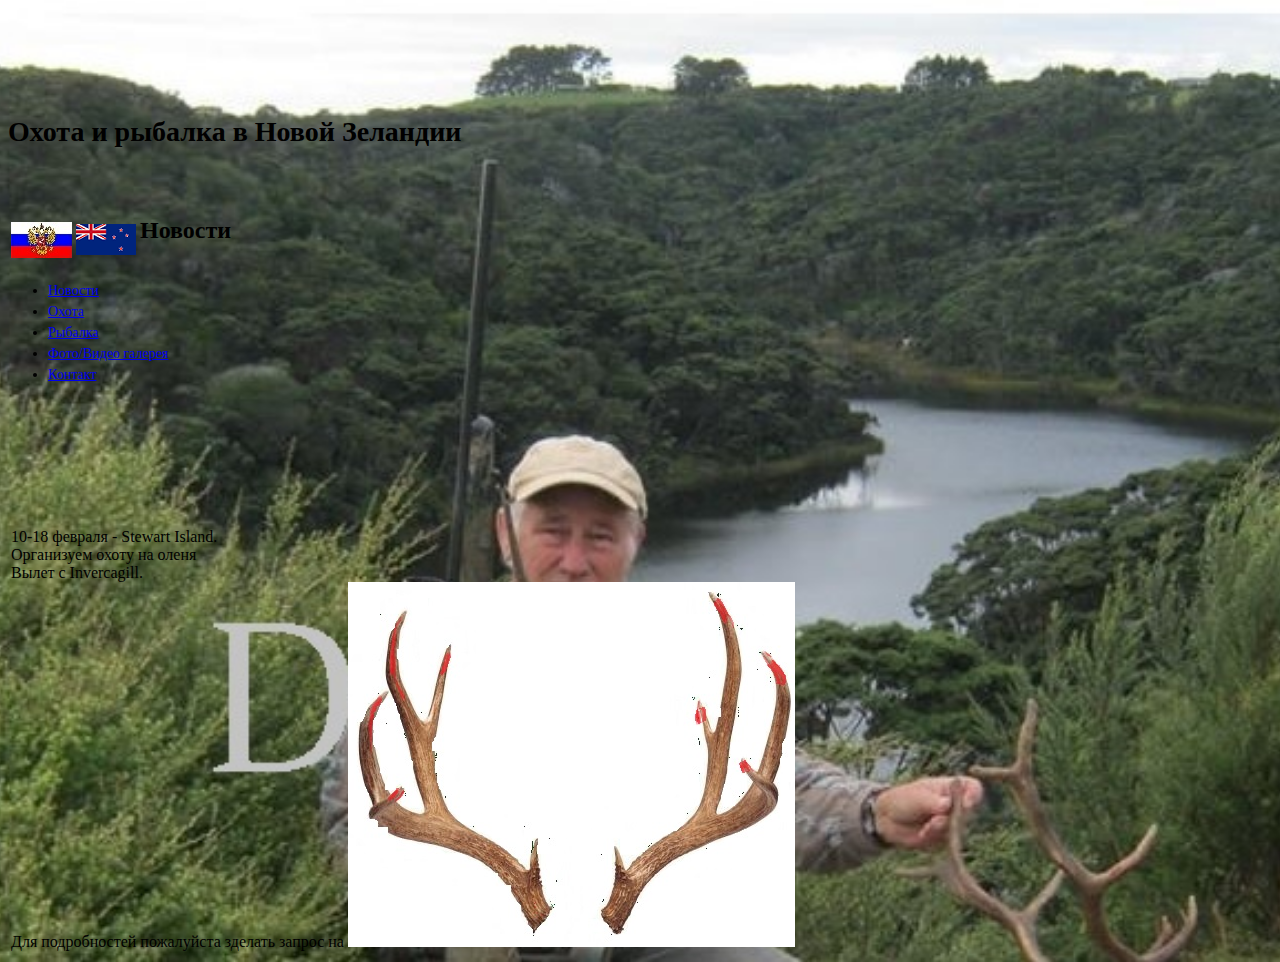
<file: index.html>
﻿<html>
<head>
<title>Охота и рыбалка в Новой Зеландии</title>
<link rel="stylesheet" type="text/css" href="styles.css">
</head>
<body>
<br></br>
<br></br>
<div class="header">
<h1>Охота и рыбалка в Новой Зеландии</h1>
<br></br>
<table id= langbar> 
<tr>
<td><img id =img1 src="ru.jpg"/></td>
<td><a href="news.html"><img id =img2 src="NZ.png"/><a/></td>
<td><h2>Новости</h2></td>
</tr>
</table>
</div>

<div class="nav">
<ul>
<li><a href="index.html" ... attributes-list>Новости</a></li>
<li><a href="Охота.html" ... attributes-list>Охота</a></li>
<li><a href="Рыбалка.html" ... attributes-list>Рыбалка</a></li>
<li><a href="ФотоВидео галерея.html" ... attributes-list>Фото/Видео галерея</a></li>
<li><a href="Контакт.html" ... attributes-list>Контакт</a></li></ul>
</div>
<br></br>
<br></br>
<br></br>
<table id= Новости>
<tr>
<td><p>10-18 февраля - Stewart Island.<br>Организуем охоту на оленя <br>
Вылет с Invercagill. <br> Для подробностей пожалуйста﻿ зделать запрос на <a href="Контакт.html"><img src="ant1.jpg"/><a/></p>
</td>
</tr>
</table>
</body>
<html>
</file>
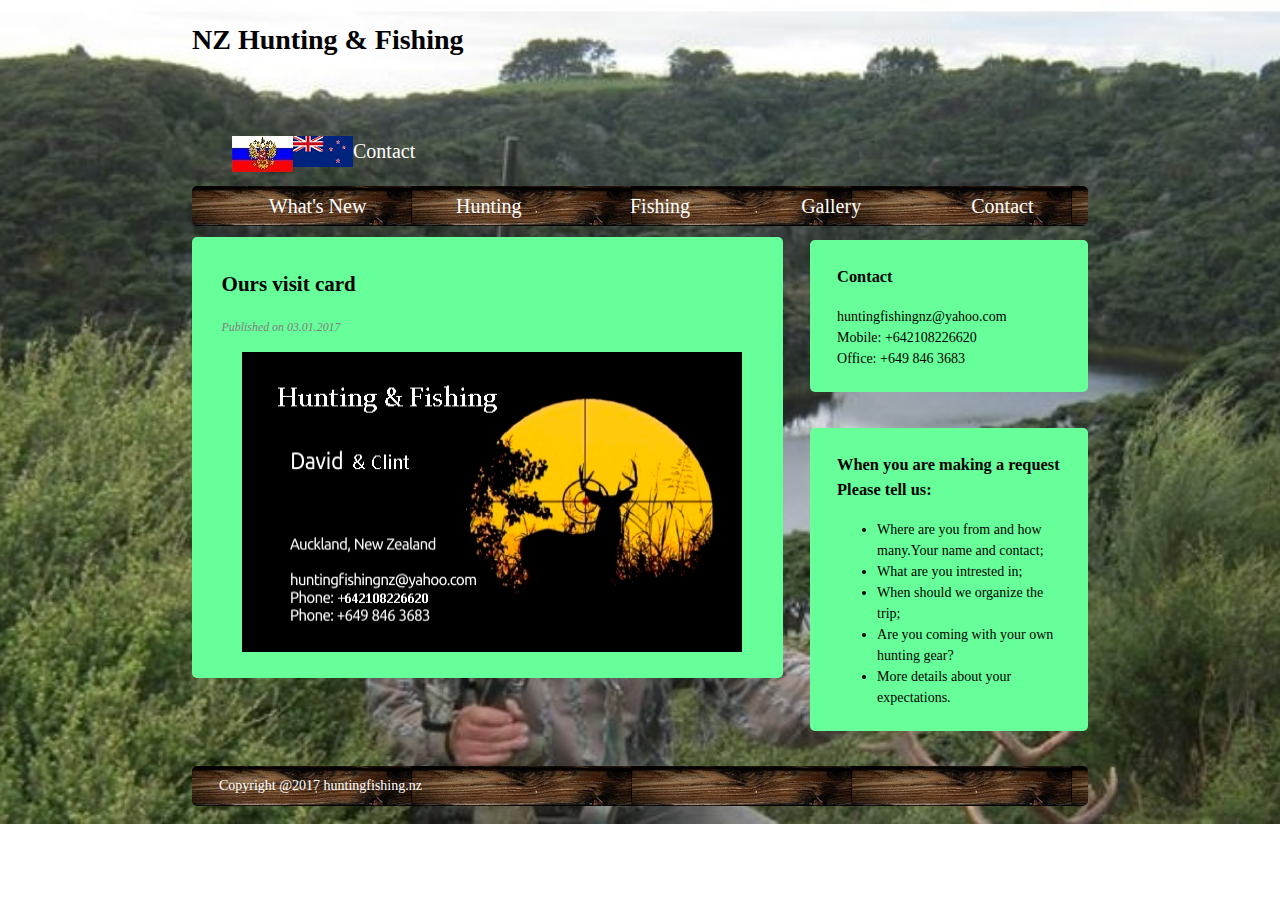
<file: contact.html>
<!DOCTYPE html>
<html lang="en">
<head>
<title>NZ Hunting & Fishing</title>
<meta chartset="utf-8"/>
<link rel="stylesheet" type="text/css" href="styles.css">
<meta name="viewport" content="width=device-width, initial-scale=1.0">
</head>

<body class="body">
<header class="mainheader">
<h1>NZ Hunting & Fishing</h1>
<br></br>
</header>
<div class="langbar"> 
<ul>
<li><a href= "index.html"><img id =img1 src="ru.jpg"/><a/></li>
<li><img id =img2 src="NZ.png"/></li>
<li>Contact</li>
</ul>
</div>

<header class="mainheader">
<nav>
<ul>
<li><a href="news.html" ... attributes-list>What's New</a></li>
<li><a href="hunting.html" ... attributes-list>Hunting</a></li>
<li><a href="fishing.html" ... attributes-list>Fishing</a></li>
<li><a href="gallery.html" ... attributes-list>Gallery</a></li>
<li><a href="contact.html" ... attributes-list>Contact</a></li></ul>
</nav>
</header>


<div class= "maincontent">
<div class= "content">
<article class= "topcontent">
<header>
<h2>Ours visit card</h2>
</header>
<footer>
<p class= "postinfo">Published on 03.01.2017</p>
</footer>
<content class="visitcard">
<img src="visitcard - Copy.jpg">
</content>
</article>
</div>
</div>
<aside class="topsidebar">
<article>
<h3>Contact</h3>
<p>huntingfishingnz@yahoo.com<br> Mobile: +642108226620<br>Office: +649 846 3683</p>
</article>
</aside>
<aside class="midlesidebar">
<article>
<h3>When you are making a request<br>Please tell us:</h3>
<ul>
<li>Where are you from and how many.Your name and contact;</li>
<li>What are you intrested in;</li>
<li>When should we organize the trip;</li>
<li>Are you coming with your own hunting gear?</li>
<li>More details about your expectations.</li>
</article>
</aside>

<footer class=mainfooter>
<p>Copyright @2017  huntingfishing.nz</p>
</footer>

</body>
<html>
</file>
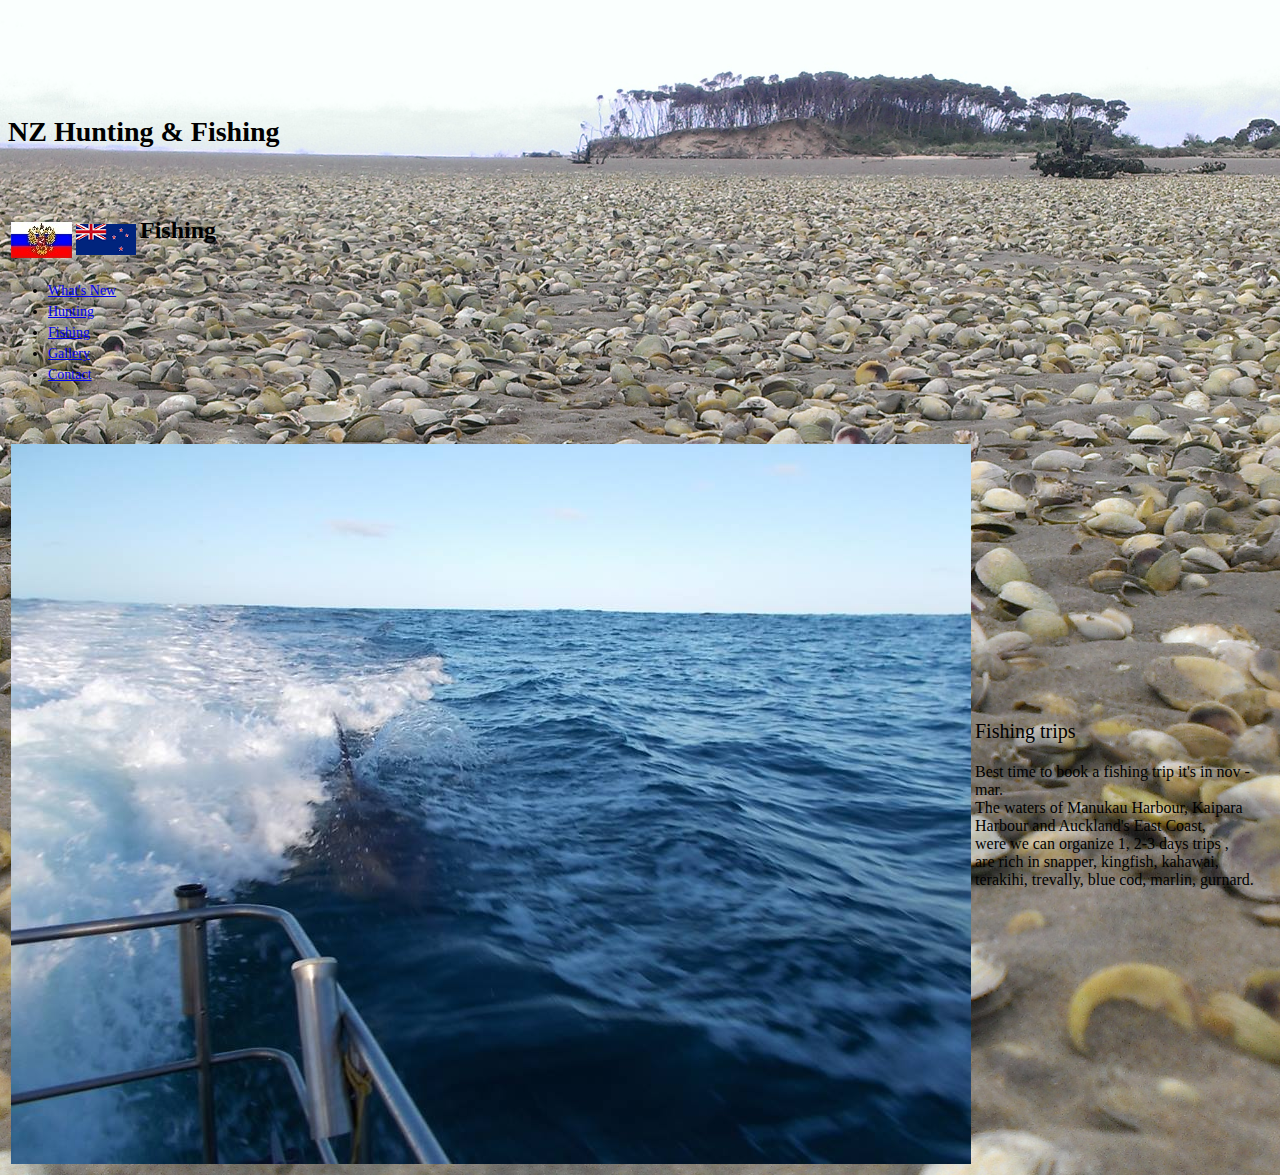
<file: fishing.html>
<html>
<head>
<title>NZ Hunting & Fishing </title>
<link rel="stylesheet" type="text/css" href="styles1.css">
</head>
<body>
<br></br>
<br></br>
<div class="header">
<h1>NZ Hunting & Fishing</h1>
<br></br>
<table id= langbar> 
<tr>
<td><a href= "index.html"><img id =img1 src="ru.jpg"/><a/></td>
<td><img id =img2 src="NZ.png"/></td>
<td><h2>Fishing</h2></td>
</tr>
</table>
</div>
<div class="nav">
<ul>
<li><a href="news.html" ... attributes-list>What's New</a></li>
<li><a href="hunting.html" ... attributes-list>Hunting</a></li>
<li><a href="fishing.html" ... attributes-list>Fishing</a></li>
<li><a href="gallery.html" ... attributes-list>Gallery</a></li>
<li><a href="contact.html" ... attributes-list>Contact</a></li></ul>
</div>
<br></br>
<table id= Охота>
<tr>
<td><a target="_blank" href="fishing6.jpg"><img src="fishing6.jpg"/><a/></td>
<td><p style="font-size: 20px;">Fishing trips</p>
<p>Best time to book a fishing trip it's in nov - mar.<br>
 The waters of Manukau Harbour, Kaipara Harbour and Auckland's East Coast,<br> were we can organize 1, 2-3 days trips , <br> are rich in snapper, kingfish, kahawai, terakihi, trevally, blue cod, marlin, gurnard.</p>
</td>
</tr>
</table>
</body>
<html>
</file>
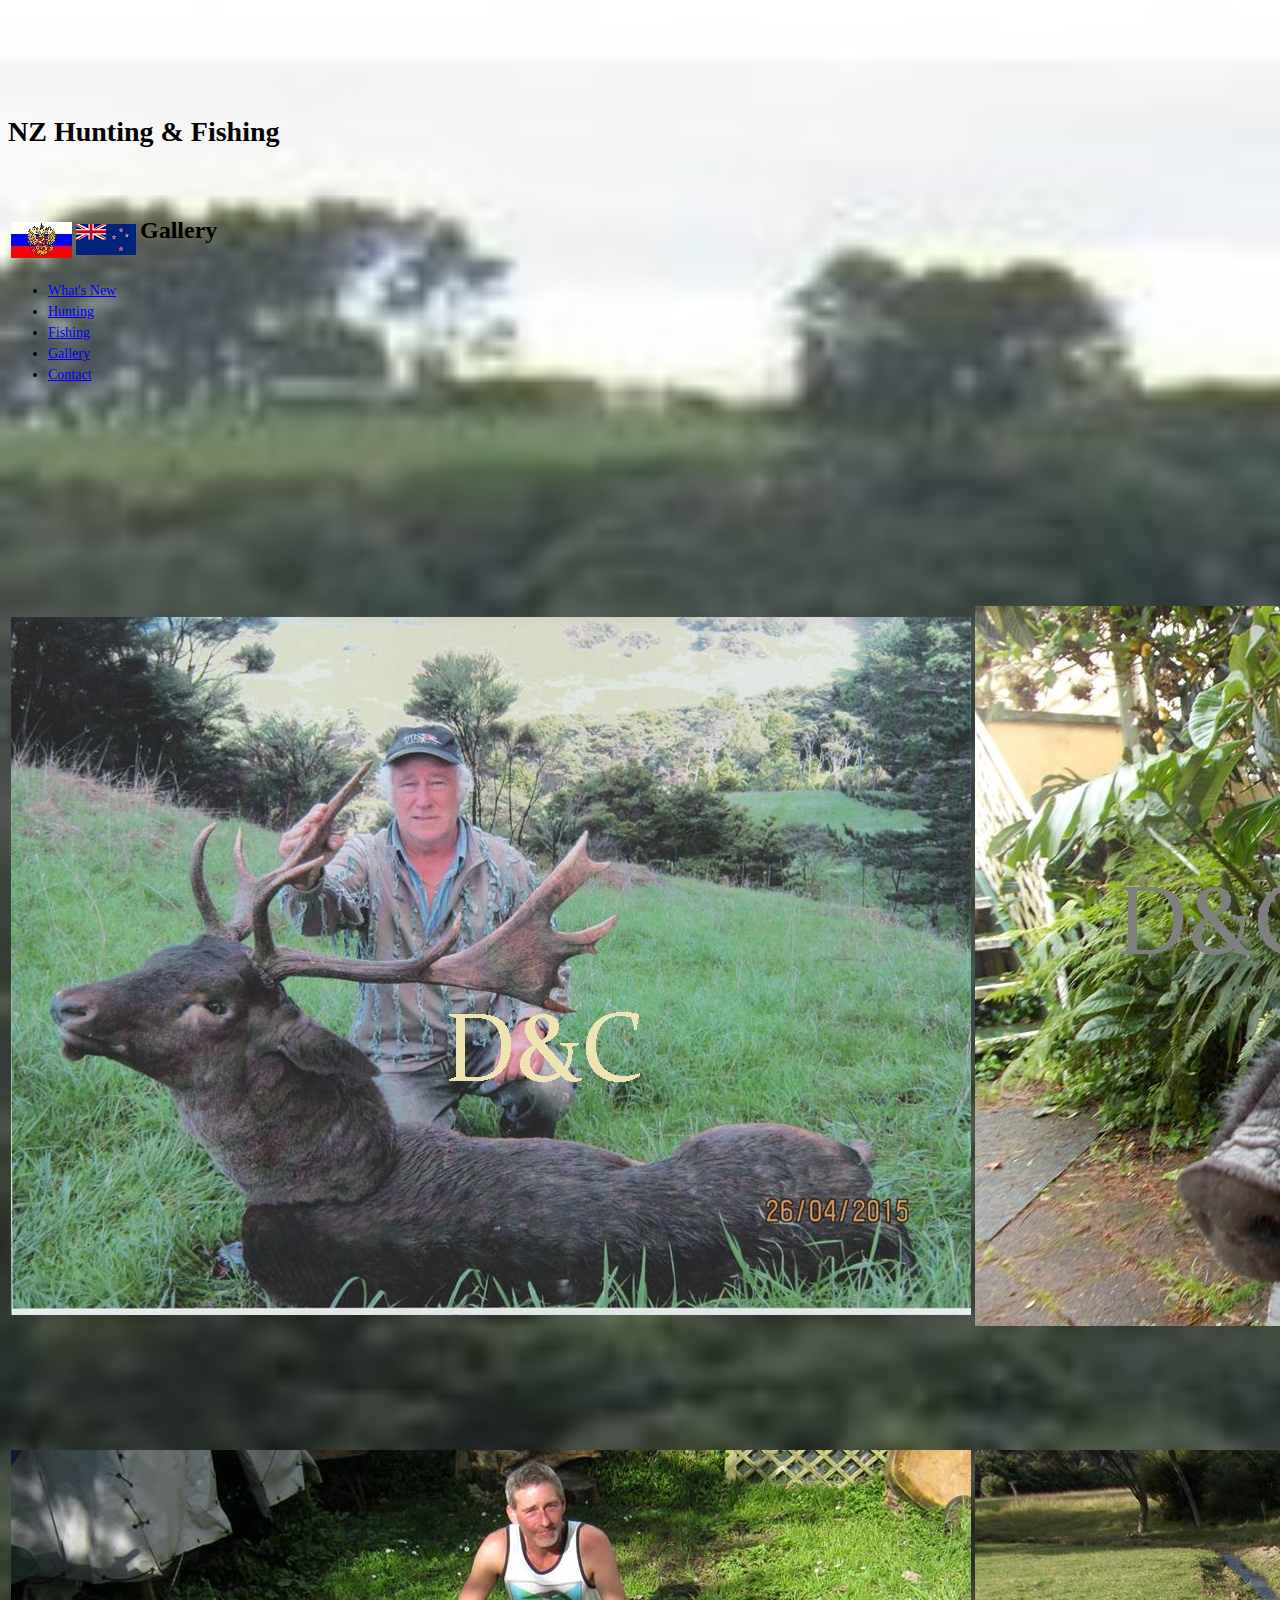
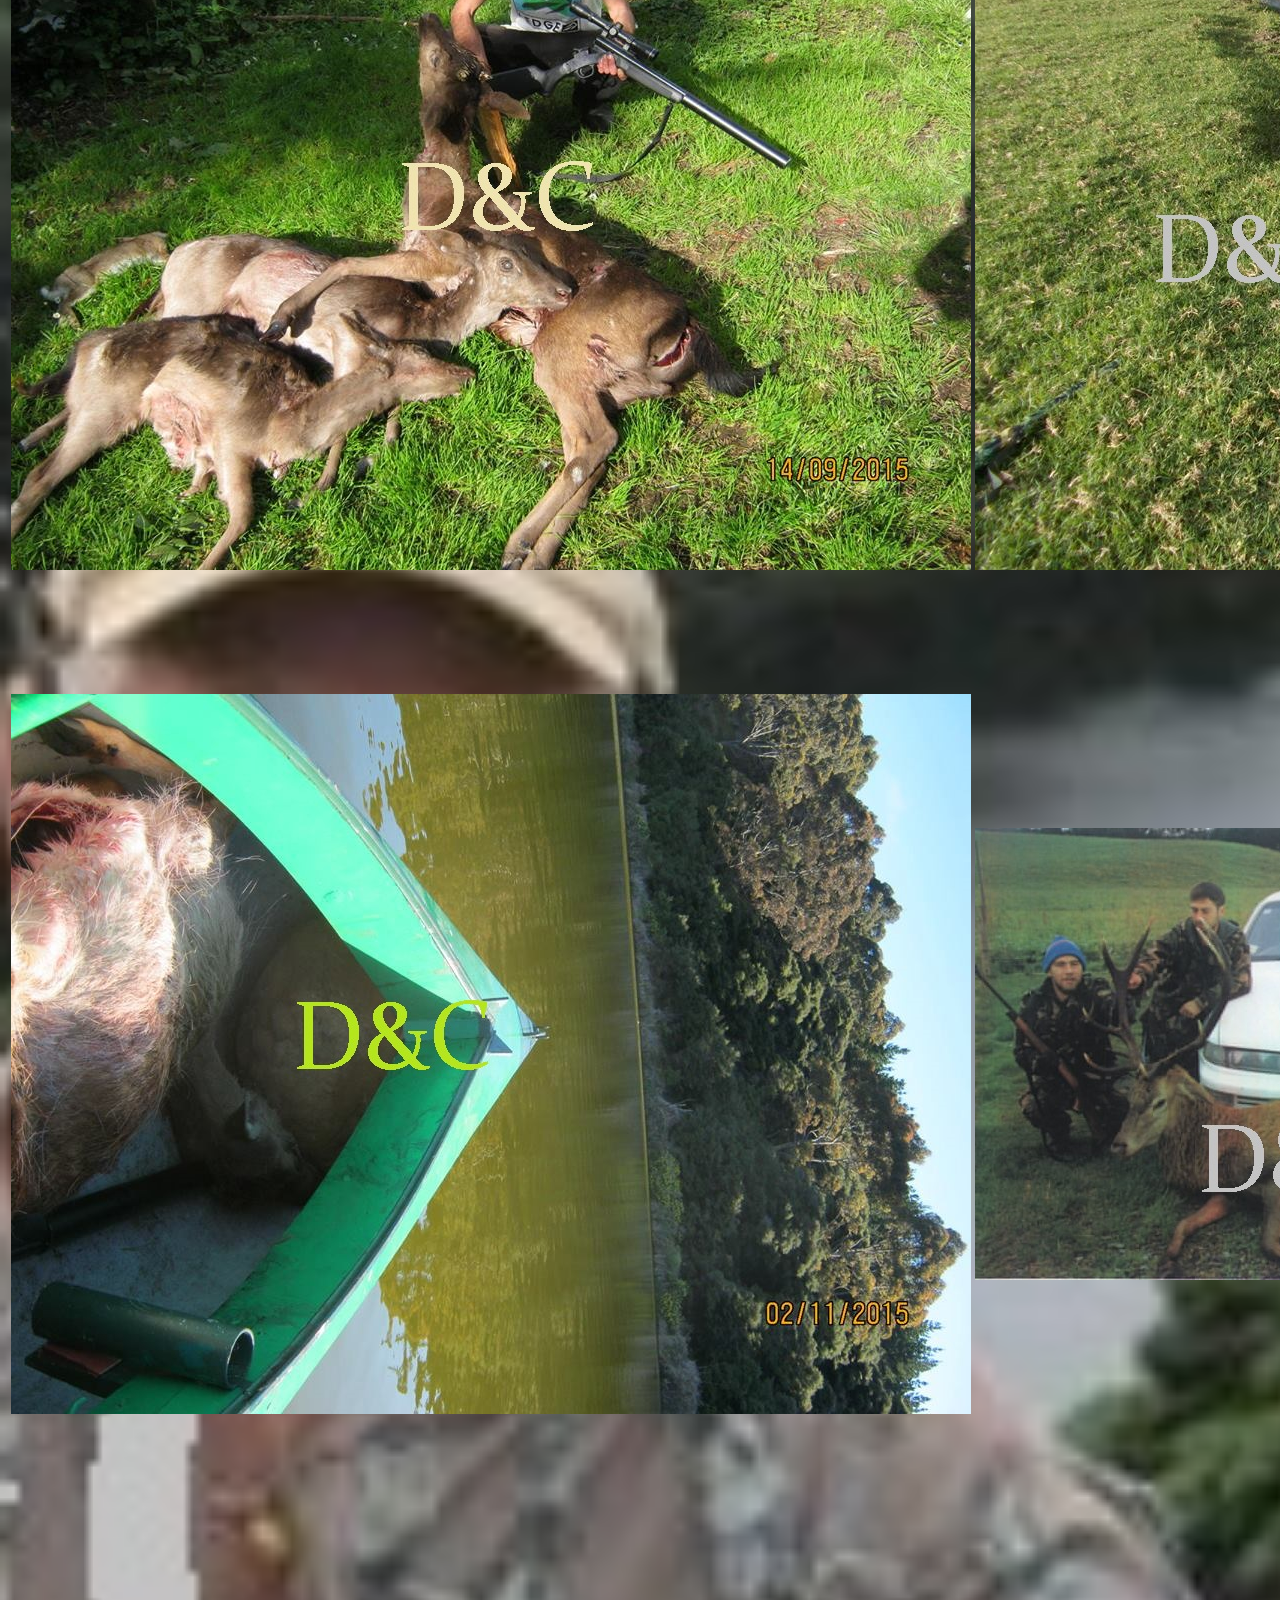
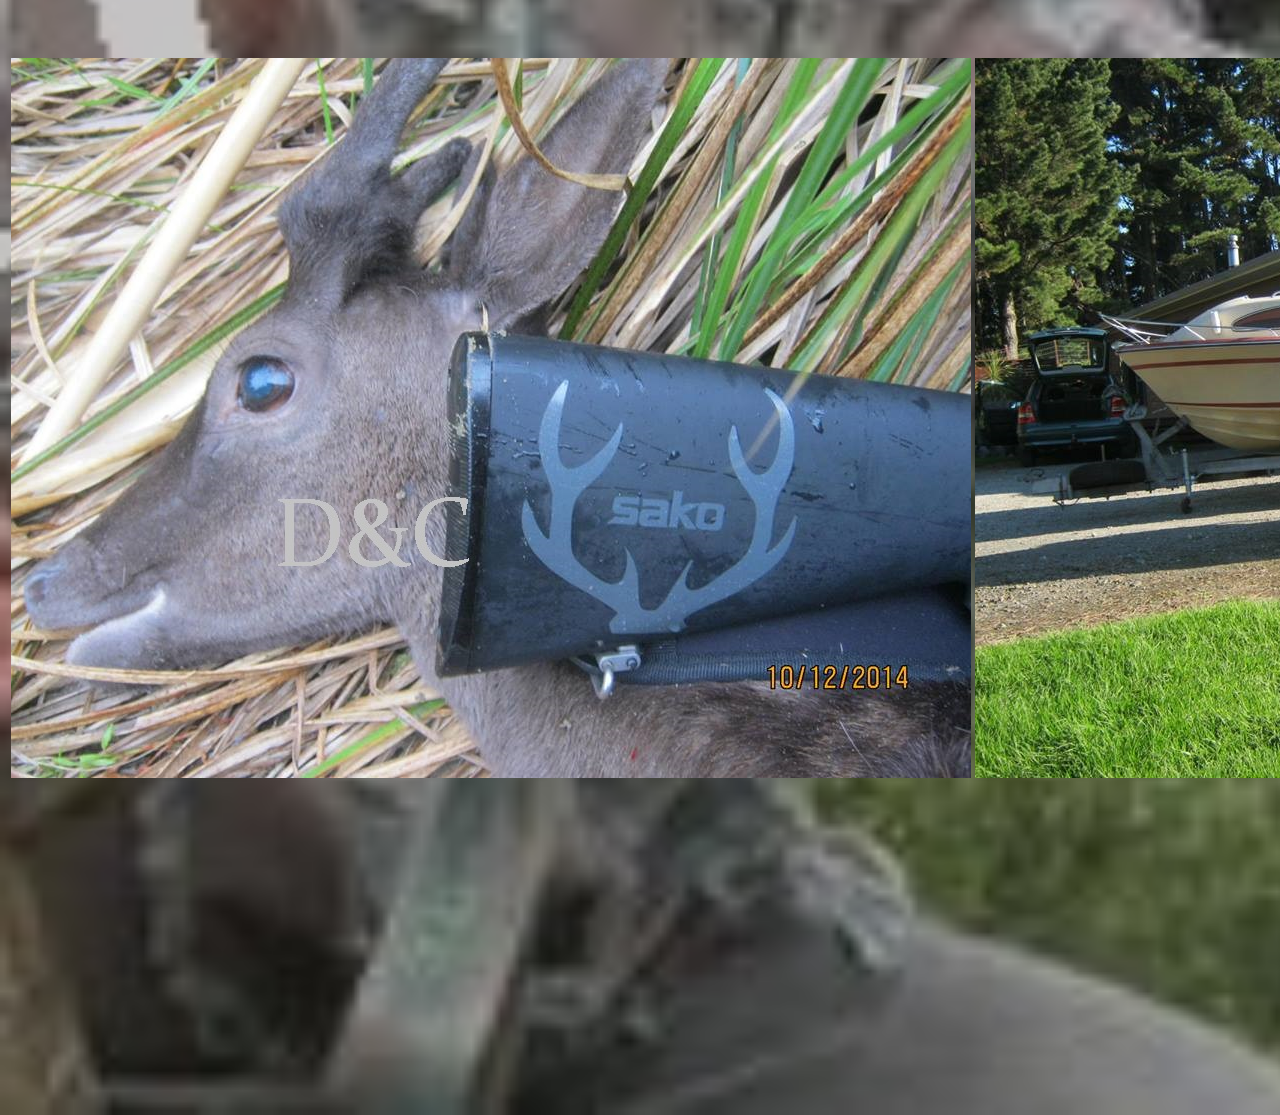
<file: gallery.html>
<html>
<head>
<title>NZ Hunting & Fishing </title>
<link rel="stylesheet" type="text/css" href="styles.css">
</head>
<body>
<br></br>
<br></br>
<div class="header">
<h1>NZ Hunting & Fishing</h1>
<br></br>
<table id= langbar> 
<tr>
<td><a href= "index.html"><img id =img1 src="ru.jpg"/><a/></td>
<td><img id =img2 src="NZ.png"/></td>
<td><h2>Gallery</h2></td>
</tr>
</table>
</div>
<div class="nav">
<ul>
<li><a href="news.html" ... attributes-list>What's New</a></li>
<li><a href="hunting.html" ... attributes-list>Hunting</a></li>
<li><a href="fishing.html" ... attributes-list>Fishing</a></li>
<li><a href="gallery.html" ... attributes-list>Gallery</a></li>
<li><a href="contact.html" ... attributes-list>Contact</a></li></ul>
</div>
<br></br>
<br></br>
<div class="fotogalery">
<table id="fotogalery">
<tr>
<td><a target="_blank" href="roar stag 26apr2015.jpg"><img src="roar stag 26apr2015.jpg"/><a/></td>
<td><a target="_blank" href="16 nov boar.jpg"><img src="16 nov boar.jpg"/><a/></td>
<td><a target="_blank" href="Urewera apr2014.jpg"><img src="Urewera apr2014.jpg"/><a/></td>
<td><a target="_blank" href="Urewera boar.jpg"><img src="Urewera boar.jpg"/><a/></td>
<td><a target="_blank" href="trout2.jpg"><img src="trout2.jpg"/><a/></td>
<td><a target="_blank" href="tout.jpg"><img src="tout.jpg"/><a/></td>
<td><a target="_blank" href="paper.jpg"><img src="paper.jpg"/><a/></td>
</tr>

<tr>
<td><a target="_blank" href="masacru.jpg"><img src="masacru.jpg"/><a/></td>
<td><a target="_blank" href="ginger.jpg"><img src="ginger.jpg"/><a/></td>
<td><a target="_blank" href="kids hunting4.jpg"><img src="kids hunting4.jpg"/><a/></td>
<td><a target="_blank" href="kids hunting3.jpg"><img src="kids hunting3.jpg"/><a/></td>
<td><a target="_blank" href="kids hunting2.jpg"><img src="kids hunting2.jpg"/><a/></td>
<td><a target="_blank" href="kids hunting.jpg"><img src="kids hunting.jpg"/><a/></td>
<td><a target="_blank" href="h+f1.jpg"><img src="h+f1.jpg"/><a/></td>
</tr>

<tr>
<td><a target="_blank" href="h+f.jpg"><img src="h+f.jpg"/><a/></td>
<td><a target="_blank" href="stag.jpg"><img src="stag.jpg"/><a/></td>
<td><a target="_blank" href="ginger stag.jpg"><img src="ginger stag.jpg"/><a/></td>
<td><a target="_blank" href="fishing2.jpg"><img src="fishing2.jpg"/><a/></td>
<td><a target="_blank" href="fishing1.jpg"><img src="fishing1.jpg"/><a/></td>
<td><a target="_blank" href="fishing.jpg"><img src="fishing.jpg"/><a/></td>
<td><a target="_blank" href="dogs.jpg"><img src="dogs.jpg"/><a/></td>
</tr>

<tr>
<td><a target="_blank" href="dec2014.jpg"><img src="dec2014.jpg"/><a/></td>
<td><a target="_blank" href="boats.jpg"><img src="boats.jpg"/><a/></td>
<td><a target="_blank" href="boarhunting1.jpg"><img src="boarhunting1.jpg"/><a/></td>
<td><a target="_blank" href="boarhunting.jpg"><img src="boarhunting.jpg"/><a/></td>
<td><a target="_blank" href="birds may2015.jpg"><img src="birds may2015.jpg"/><a/></td>
<td><a target="_blank" href="taxi.jpg"><img src="taxi.jpg"/><a/></td>
<td><a target="_blank" href="animals.jpg"><img src="animals.jpg"/><a/></td>
</tr>
</table>
</div>
<table id="videogalery">
<tr>
<td><iframe width="300" height="200" src="https://www.youtube.com/embed/sJSTTGHFVdI" frameborder="0" allowfullscreen></iframe></td>
<td><iframe width="300" height="200" src="https://www.youtube.com/embed/u9eSfb4G9GA" frameborder="0" allowfullscreen></iframe></td>
</tr>
</table>
</body>
</html>
</file>
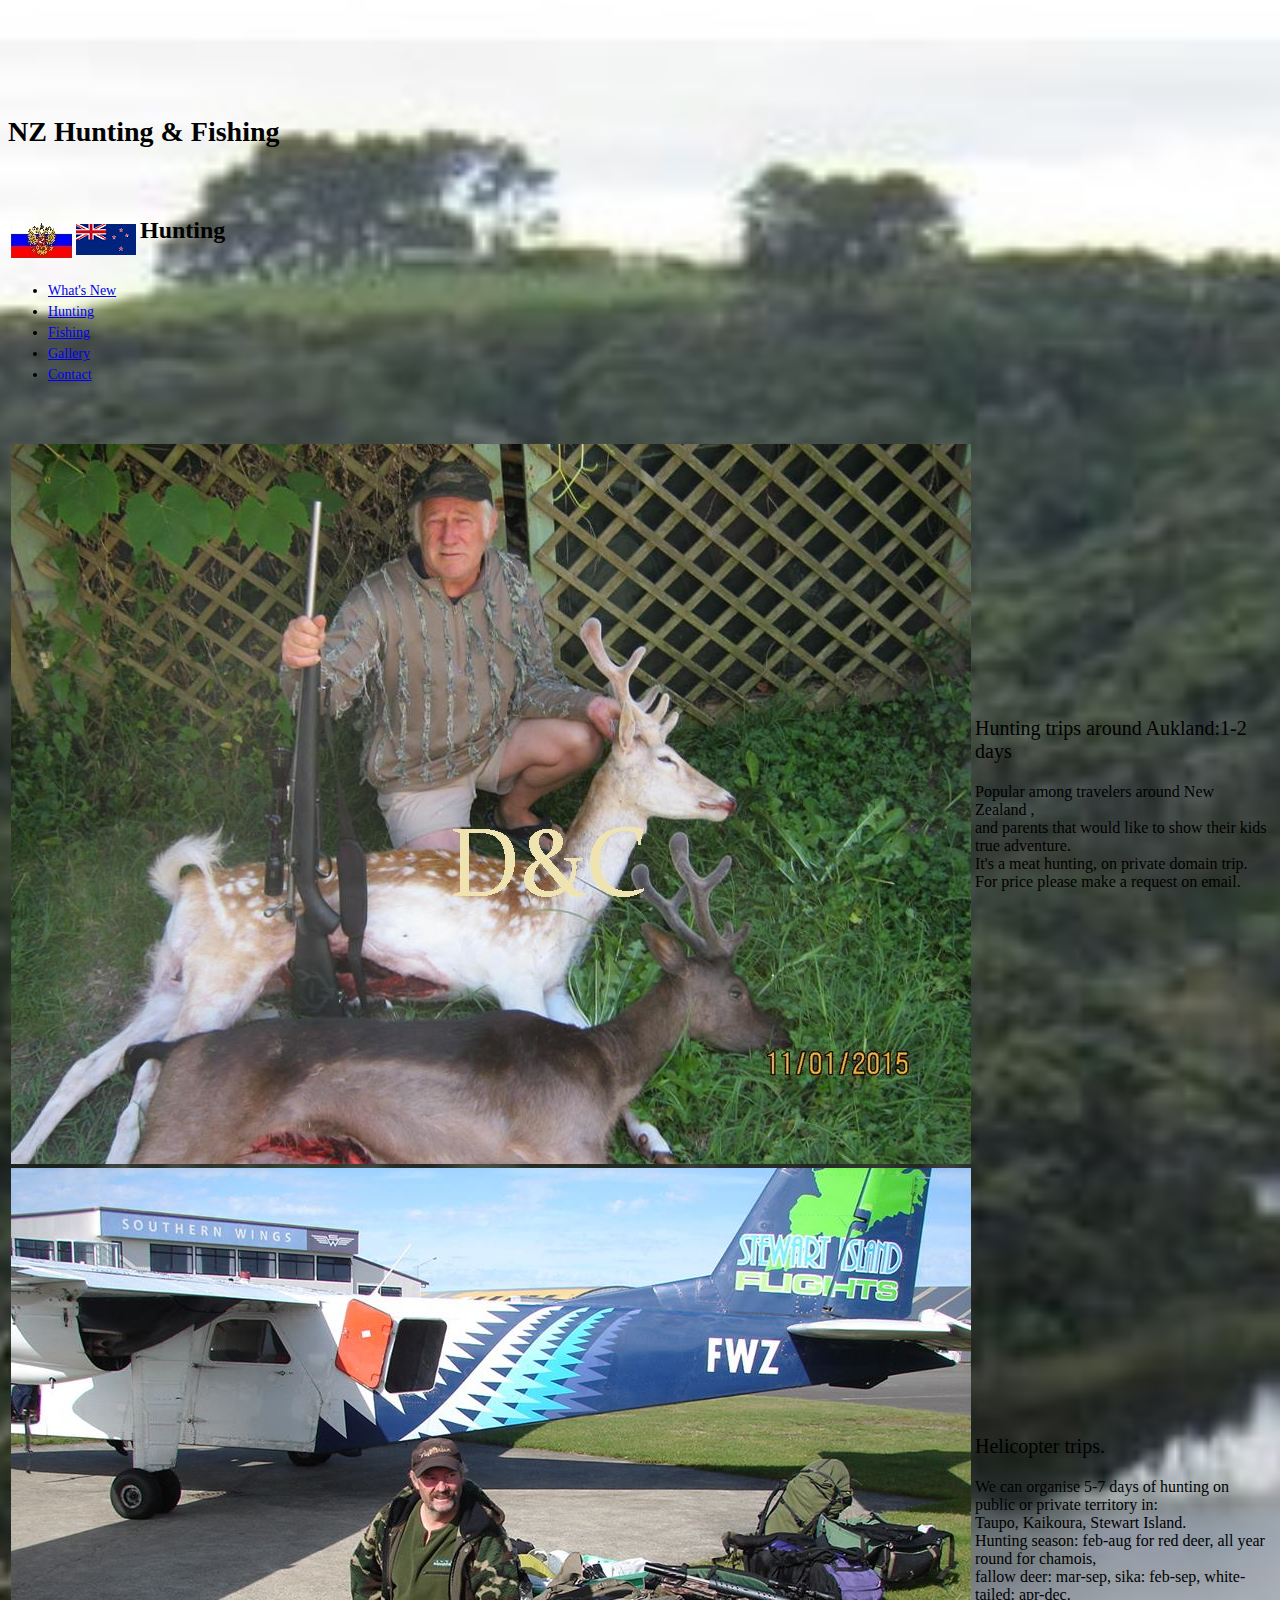
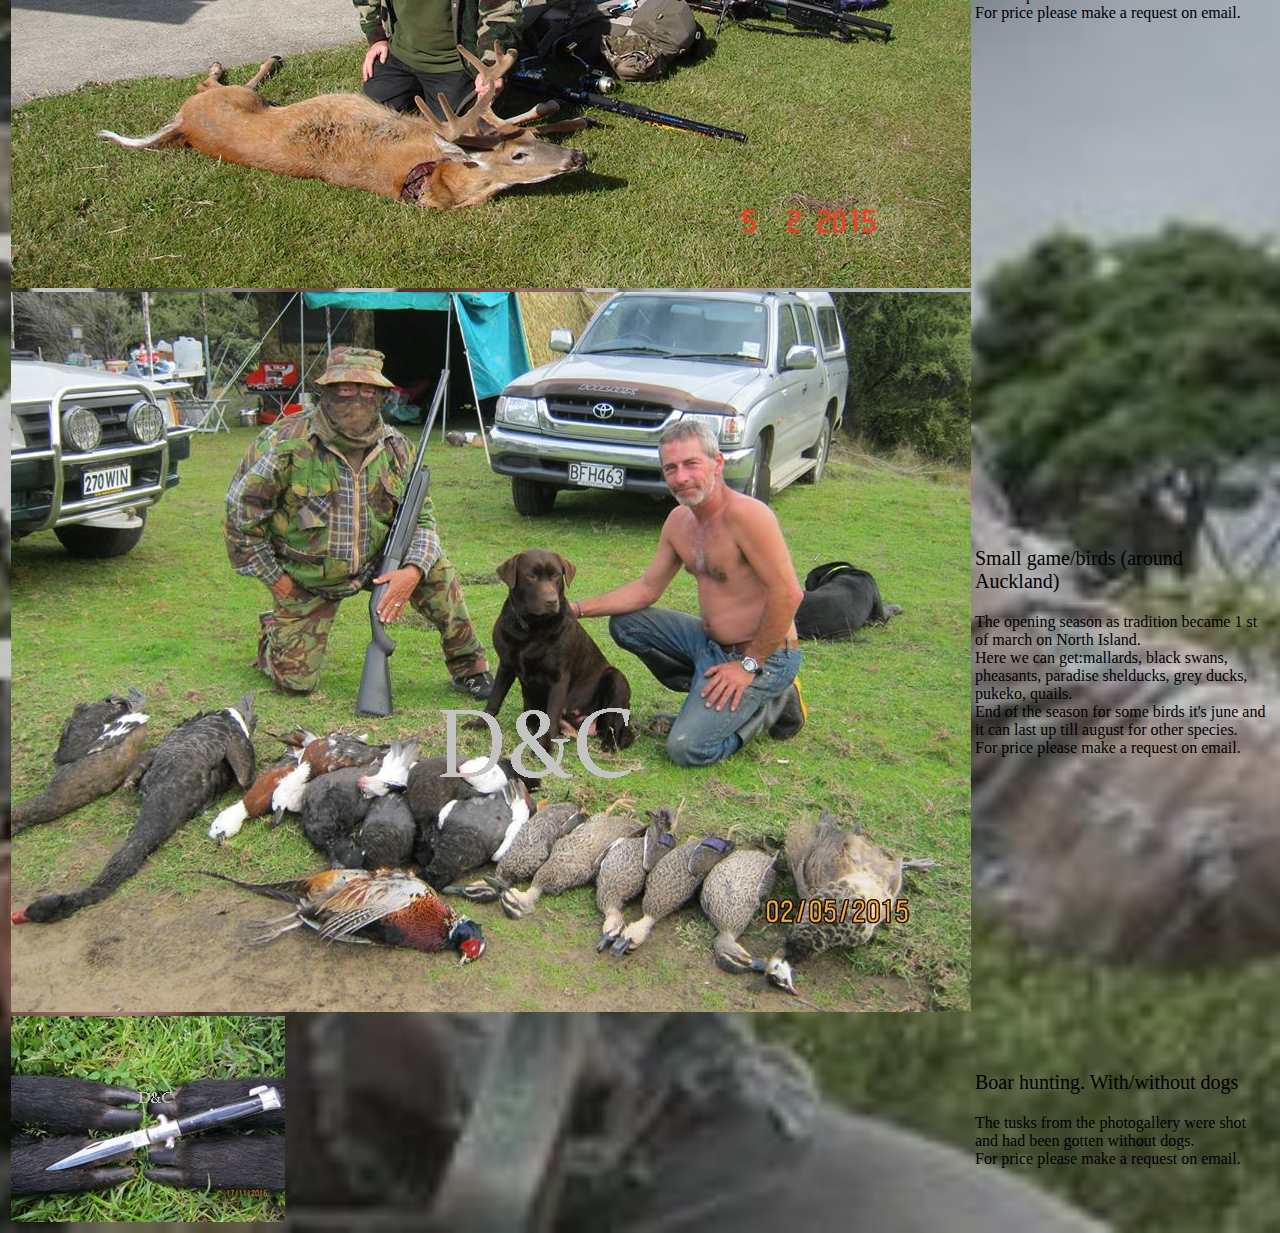
<file: hunting.html>
<html>
<head>
<title>NZ Hunting & Fishing </title>
<link rel="stylesheet" type="text/css" href="styles.css">
</head>
<body>
<br></br>
<br></br>
<div class="header">
<h1>NZ Hunting & Fishing</h1>
<br></br>
<table id= langbar> 
<tr>
<td><a href= "index.html"><img id =img1 src="ru.jpg"/><a/></td>
<td><img id =img2 src="NZ.png"/></td>
<td><h2>Hunting</h2></td>
</tr>
</table>
</div>
<div class="nav">
<ul>
<li><a href="news.html" ... attributes-list>What's New</a></li>
<li><a href="hunting.html" ... attributes-list>Hunting</a></li>
<li><a href="fishing.html" ... attributes-list>Fishing</a></li>
<li><a href="gallery.html" ... attributes-list>Gallery</a></li>
<li><a href="contact.html" ... attributes-list>Contact</a></li></ul>
</div>
<br></br>
<table id= Охота>
<tr>
<td><a target="_blank" href="oxoта1.jpg"><img src="oxoта1.jpg"/><a/></td>
<td><p style="font-size: 20px;"> Hunting trips around Aukland:1-2 days</p>
 <p> Popular among travelers around New Zealand ,<br> and parents that would like to show their kids true adventure. <br> It's a meat hunting, on private domain trip.<br>For price please make a request on email.</p>
</td>
</tr>

<tr>
<td><a target="_blank" href="ohota3.jpg"><img src="ohota3.jpg"/><a/></td>
<td><p style="font-size: 20px;"> Helicopter trips.</p>
We can organise 5-7 days of hunting on public or private territory in:<br> Taupo, Kaikoura, Stewart Island. <br> Hunting season: feb-aug for red deer, all year round for chamois, <br>fallow deer: mar-sep, sika: feb-sep, white-tailed: apr-dec.<br>For price please make a request on email.
</td>
</tr>

<tr>
<td><a target="_blank" href="oxoта2.jpg"><img src="oxoта2.jpg"/><a/></td>
<td><p style="font-size: 20px;">Small game/birds (around Auckland)</p>
 The opening season as tradition became 1 st of march on North Island.<br> Here we can get:mallards, black swans, <br>pheasants, paradise shelducks, grey ducks, pukeko, quails. <br> End of the season for some birds it's june and it can last up till august for other species.<br> For price please make a request on email.</td>
</tr>

<tr>
<td><a target="_blank" href="boarhunting.jpg"><img src="boarhunting.jpg"/><a/></td>
<td><p style="font-size: 20px;">Boar hunting. With/without dogs </p>
The tusks from the photogallery were shot and had been gotten without dogs. <br>
For price please make a request on email.
</td>
</tr>
</table>
</body>
<html>
</file>
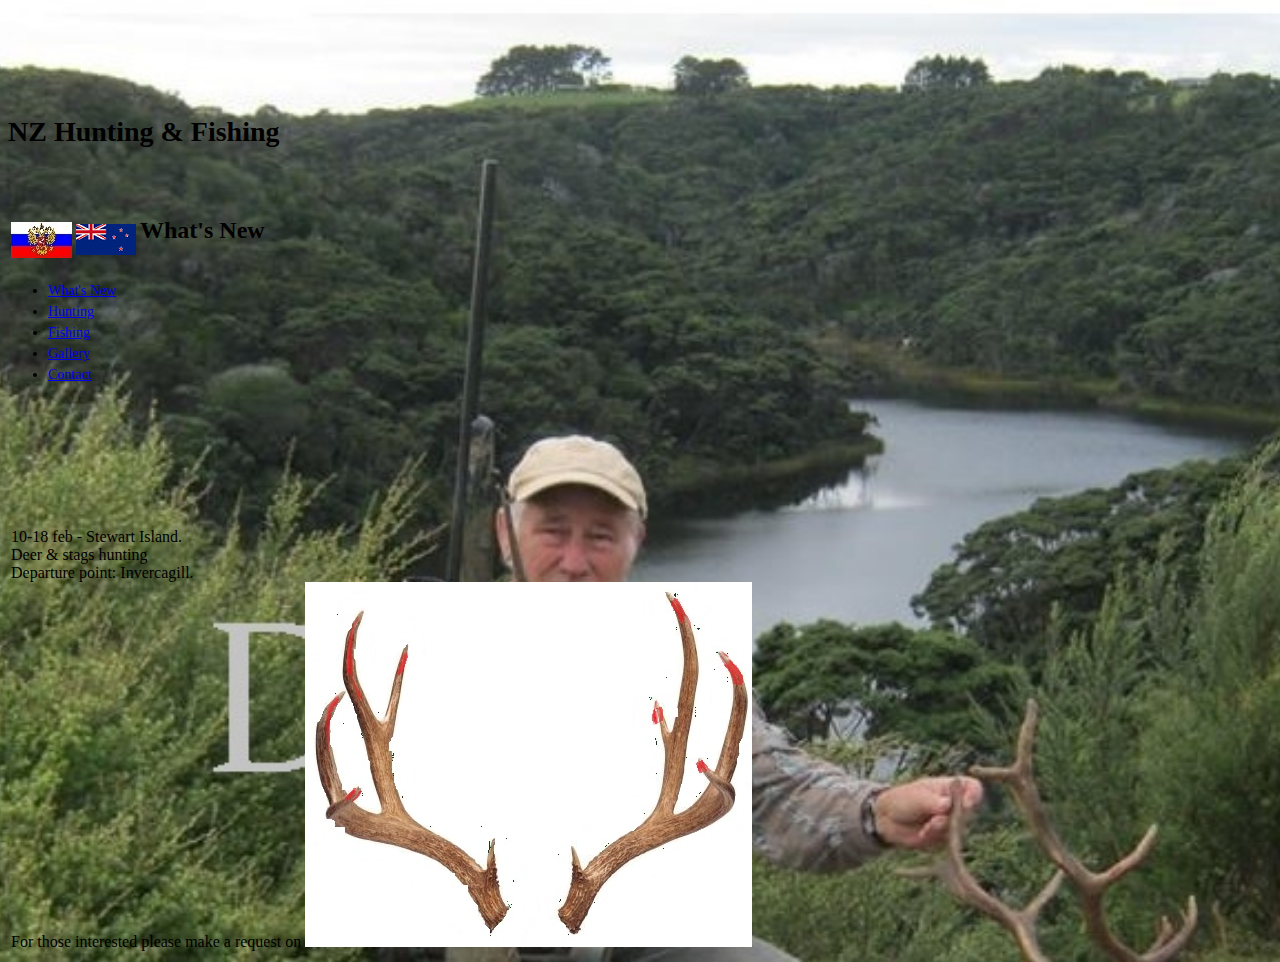
<file: news.html>
<html>
<head>
<title>NZ Hunting & Fishing </title>
<link rel="stylesheet" type="text/css" href="styles.css">
</head>
<body>
<br></br>
<br></br>
<div class="header">
<h1>NZ Hunting & Fishing</h1>
<br></br>
<table id= langbar> 
<tr>
<td><a href= "index.html"><img id =img1 src="ru.jpg"/><a/></td>
<td><img id =img2 src="NZ.png"/></td>
<td><h2>What's New</h2></td>
</tr>
</table>
</div>
<div class="nav">
<ul>
<li><a href="news.html" ... attributes-list>What's New</a></li>
<li><a href="hunting.html" ... attributes-list>Hunting</a></li>
<li><a href="fishing.html" ... attributes-list>Fishing</a></li>
<li><a href="gallery.html" ... attributes-list>Gallery</a></li>
<li><a href="contact.html" ... attributes-list>Contact</a></li></ul>
</div>
<br></br>
<br></br>
<br></br>
<table id= Новости>
<tr>
<td><p>10-18 feb - Stewart Island.<br>Deer & stags hunting <br>
Departure point: Invercagill. <br> For those interested please make a request on <a href="contact.html"><img src="ant1.jpg"/><a/></p>
</td>
</tr>
</table>
</body>
<html>
</file>
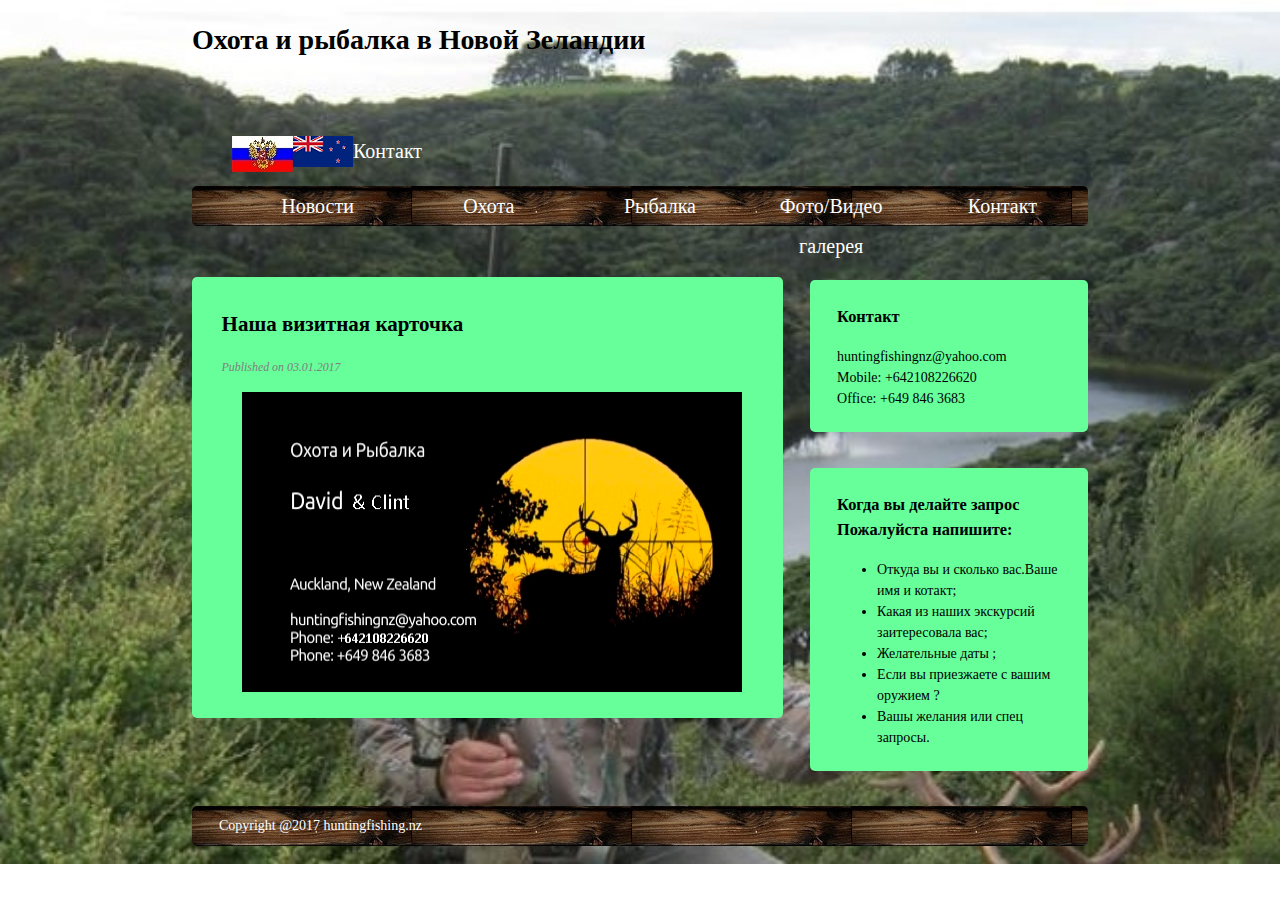
<file: Контакт.html>
﻿<!DOCTYPE html>
<html lang="ru">
<head>
<title>Охота и рыбалка в Новой Зеландии</title>
<meta chartset="utf-8"/>
<link rel="stylesheet" type="text/css" href="styles.css">
<meta name="viewport" content="width=device-width, initial-scale=1.0">
</head>

<body class="body">
<header class="mainheader">
<h1>Охота и рыбалка в Новой Зеландии</h1>
<br></br>
</header>
<div class="langbar"> 
<ul>
<li><img id =img1 src="ru.jpg"/></li>
<li><a href="news.html"><img id =img2 src="NZ.png"/><a/></li>
<li>Контакт</li>
</ul>
</div>

<header class="mainheader">
<nav>
<ul>
<li><a href="index.html" ... attributes-list>Новости</a></li>
<li><a href="Охота.html" ... attributes-list>Охота</a></li>
<li><a href="Рыбалка.html" ... attributes-list>Рыбалка</a></li>
<li><a href="ФотоВидео галерея.html" ... attributes-list>Фото/Видео галерея</a></li>
<li><a href="Контакт.html" ... attributes-list>Контакт</a></li></ul>
</nav>
</header>


<div class= "maincontent">
<div class= "content">
<article class= "topcontent">
<header>
<h2>Наша визитная карточка</h2>
</header>
<footer>
<p class= "postinfo">Published on 03.01.2017</p>
</footer>
<content class="visitcard">
<img src="visitcard.jpg">
</content>
</article>
</div>
</div>
<aside class="topsidebar">
<article>
<h3>Контакт</h3>
<p>huntingfishingnz@yahoo.com<br> Mobile: +642108226620<br>Office: +649 846 3683</p>
</article>
</aside>
<aside class="midlesidebar">
<article>
<h3>Когда вы делайте запрос<br>Пожалуйста напишите:</h3>
<ul>
<li>Откуда вы и сколько вас.Ваше имя и котакт;</li>
<li>Какая из наших экскурсий заитересовала вас;</li>
<li>Желательные даты ;</li>
<li>Если вы приезжаете с вашим оружием ?</li>
<li>Вашы желания или спец запросы.</li>
</article>
</aside>
<footer class=mainfooter>
<p>Copyright @2017  huntingfishing.nz</p>
</footer>

</body>
<html>
</file>
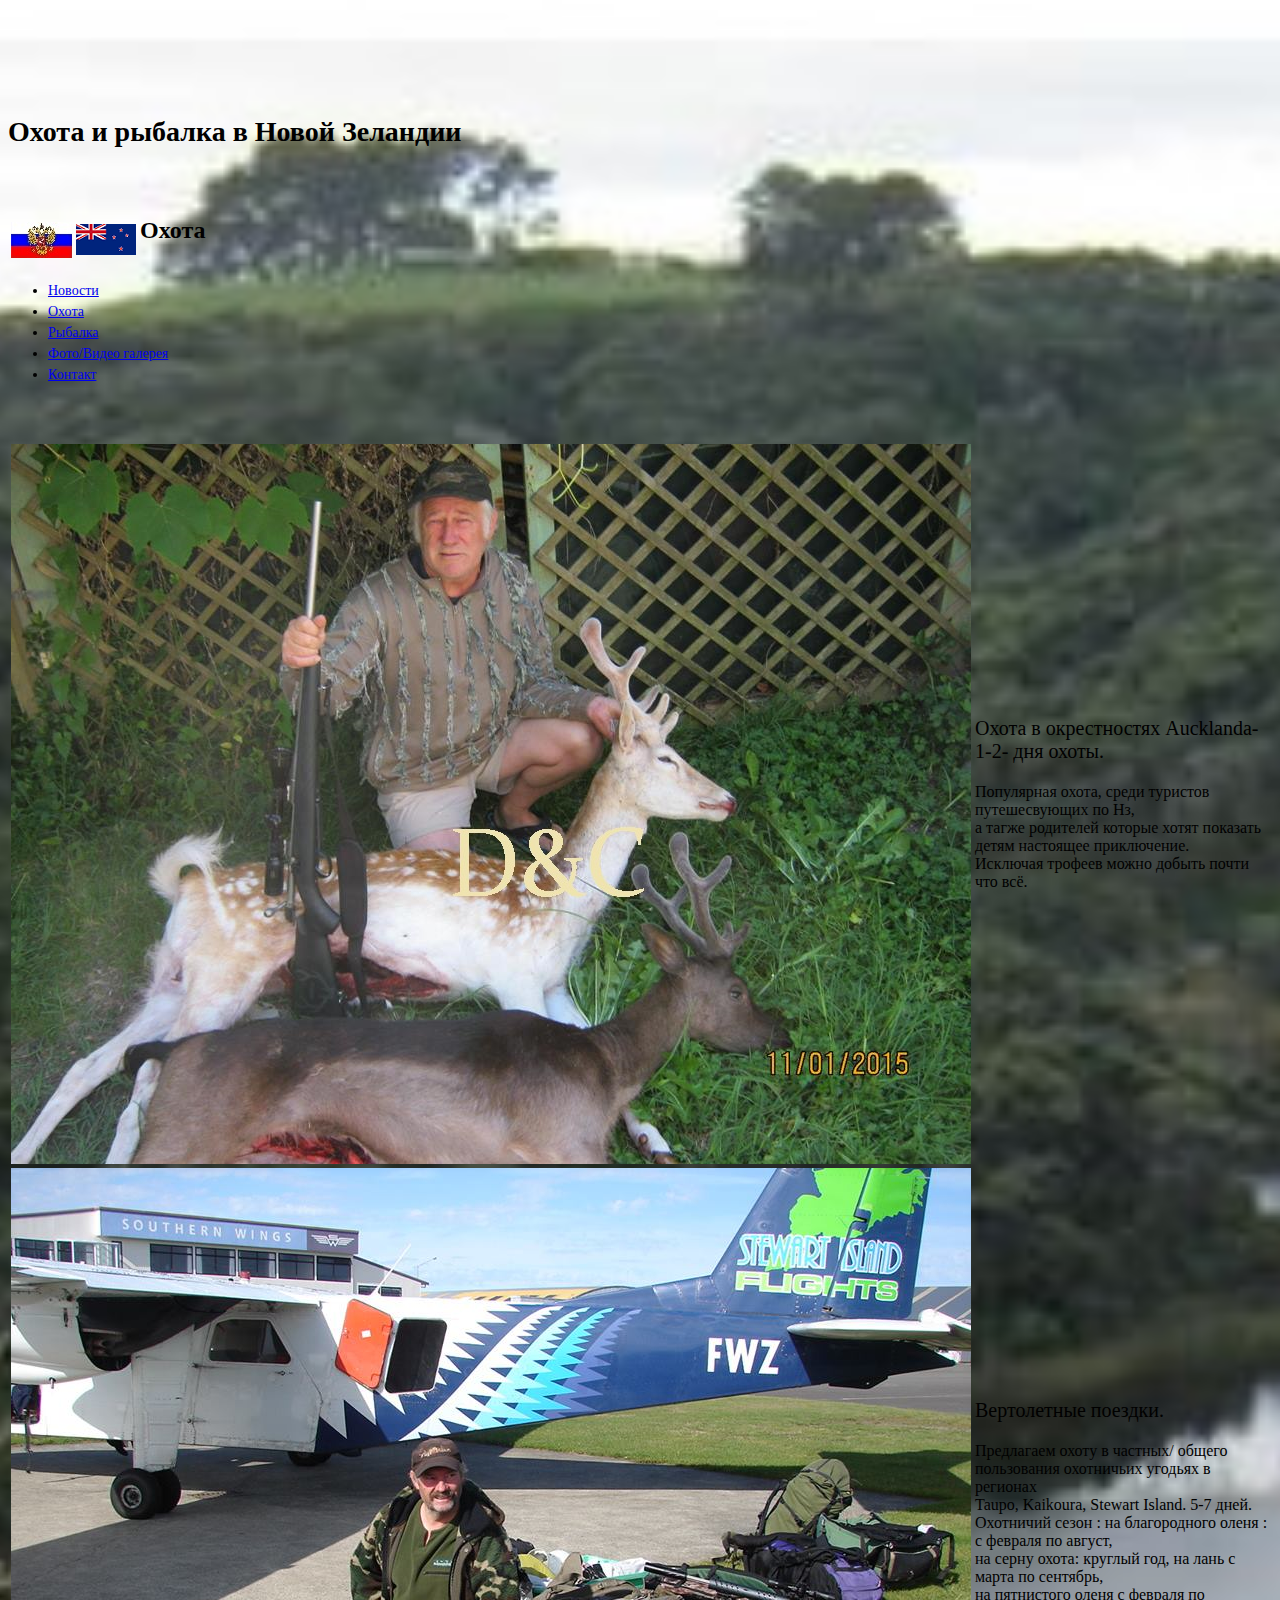
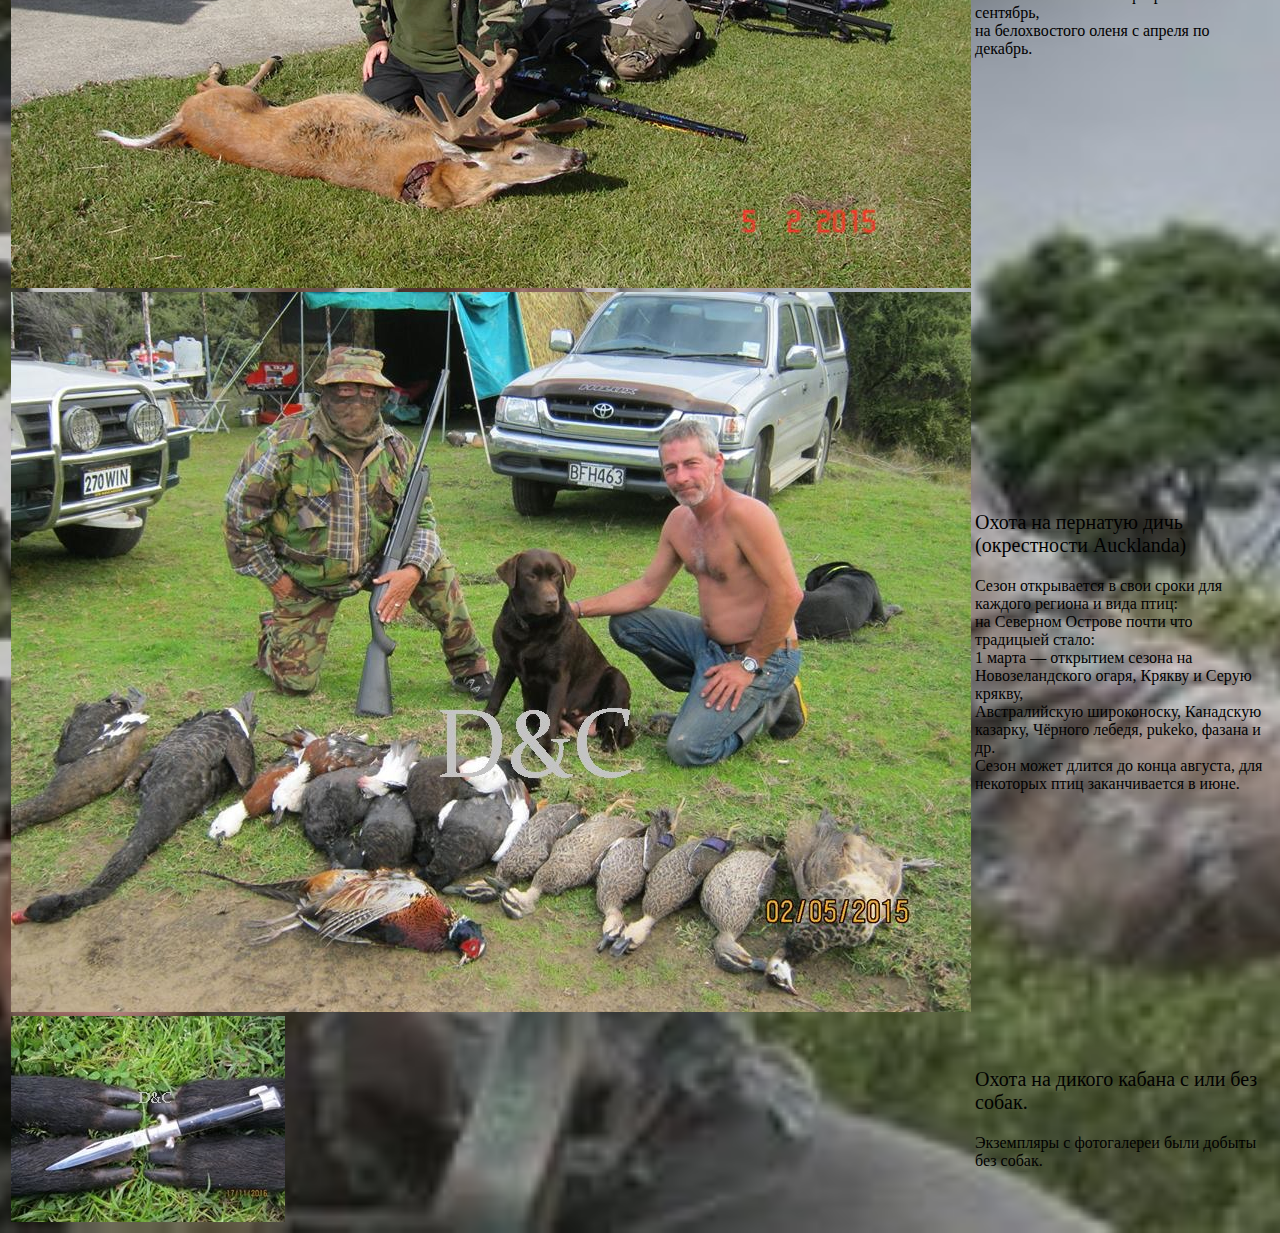
<file: Охота.html>
﻿<html>
<head>
<title>Охота и рыбалка в Новой Зеландии</title>
<link rel="stylesheet" type="text/css" href="styles.css">
</head>
<body>
<br></br>
<br></br>
<div class="header">
<h1>Охота и рыбалка в Новой Зеландии</h1>
<br></br>
<table id= langbar> 
<tr>
<td><img id =img1 src="ru.jpg"/></td>
<td><a href="news.html"><img id =img2 src="NZ.png"/><a/></td>
<td><h2>Охота</h2></td>
</tr>
</table>
</div>
<div class="nav">
<ul>
<li><a href="index.html" ... attributes-list>Новости</a></li>
<li><a href="Охота.html" ... attributes-list>Охота</a></li>
<li><a href="Рыбалка.html" ... attributes-list>Рыбалка</a></li>
<li><a href="ФотоВидео галерея.html" ... attributes-list>Фото/Видео галерея</a></li>
<li><a href="Контакт.html" ... attributes-list>Контакт</a></li></ul>
</div>
<br></br>
<table id= Охота>
<tr>
<td><a target="_blank" href="oxoта1.jpg"><img src="oxoта1.jpg"/><a/></td>
<td><p><p style="font-size: 20px;">Охота в окрестностях Aucklanda-1-2- дня охоты.</p>
Популярная охота, среди туристов путешесвующих по Нз,<br> а тагже родителей которые хотят показать детям настоящее приключение. <br>Исключая трофеев можно добыть почти что всё.</p>
</td>
</tr>

<tr>
<td><a target="_blank" href="ohota3.jpg"><img src="ohota3.jpg"/><a/></td>
<td><p style="font-size: 20px;">Вертолетные поездки. </p>
Предлагаем охоту в частных/ общего пользования охотничьих угодьях в регионах<br> Taupo, Kaikoura, Stewart Island. 5-7 дней. <br>Охотничий сезон : на благородного оленя : с февраля по август,<br> на серну охота: круглый год, на лань с марта по сентябрь,<br> на пятнистого оленя с февраля по сентябрь, <br>на белохвостого оленя с апреля по декабрь. 
</td>
</tr>

<tr>
<td><a target="_blank" href="oxoта2.jpg"><img src="oxoта2.jpg"/><a/></td>
<td><p style="font-size: 20px;">Охота на пернатую дичь (окрестности Aucklanda) </p>
Сезон открывается в свои сроки для каждого региона и вида птиц:<br> на Северном Острове почти что традицыей стало: <br>1 марта — открытием сезона на Новозеландского огаря, Крякву и Серyю крякву,<br> Австралийскую широконоску,  Канадскую казарку, Чёрного лебедя, pukeko, фазана и др.<br> Сезон может длится до конца августа, для некоторых  птиц заканчивается в июне.</td>
</tr>

<tr>
<td><a target="_blank" href="boarhunting.jpg"><img src="boarhunting.jpg"/><a/></td>
<td><p style="font-size: 20px;">Охота на дикого кабана с или без собак. </p>
Экземпляры с фотогалереи были добыты без собак. 
</td>
</tr>
</table>
</body>
<html>
</file>
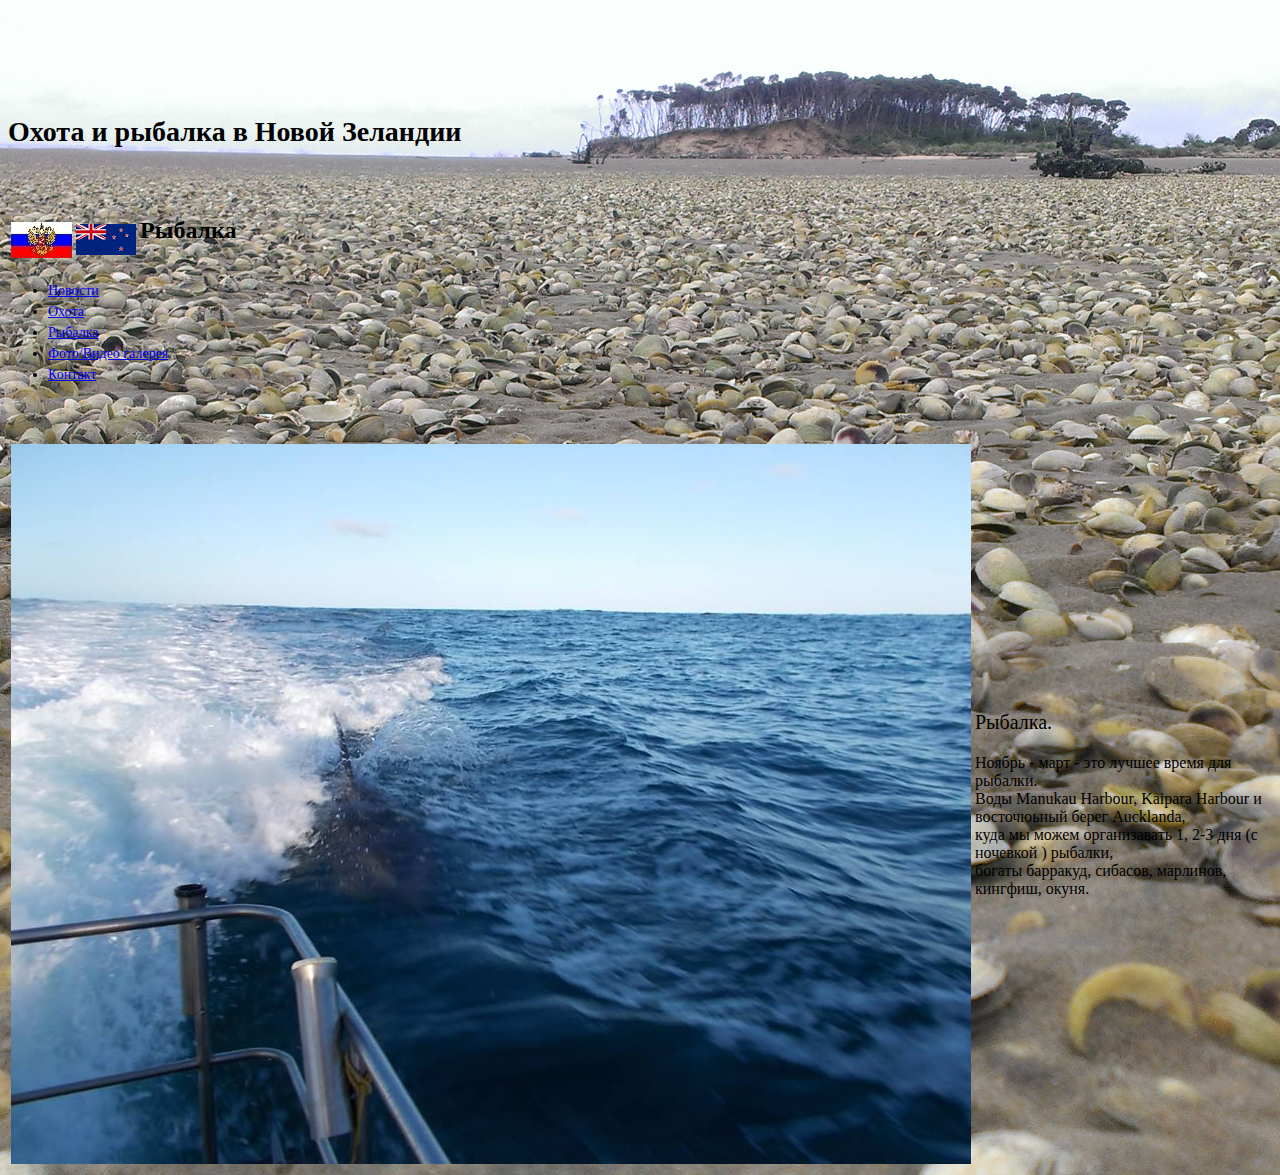
<file: Рыбалка.html>
﻿<html>
<head>
<title>Охота и рыбалка в Новой Зеландии</title>
<link rel="stylesheet" type="text/css" href="styles1.css">
</head>
<body>
<br></br>
<br></br>
<div class="header">
<h1>Охота и рыбалка в Новой Зеландии</h1>
<br></br>
<table id= langbar> 
<tr>
<td><img id =img1 src="ru.jpg"/></td>
<td><a href="news.html"><img id =img2 src="NZ.png"/><a/></td>
<td><h2>Рыбалка</h2></td>
</tr>
</table>
</div>
<div class="nav">
<ul>
<li><a href="index.html" ... attributes-list>Новости</a></li>
<li><a href="Охота.html" ... attributes-list>Охота</a></li>
<li><a href="Рыбалка.html" ... attributes-list>Рыбалка</a></li>
<li><a href="ФотоВидео галерея.html" ... attributes-list>Фото/Видео галерея</a></li>
<li><a href="Контакт.html" ... attributes-list>Контакт</a></li></ul>
</div>
<br></br>
<table id= Охота>
<tr>
<td><a target="_blank" href="fishing6.jpg"><img src="fishing6.jpg"/><a/></td>
<td><p><p style="font-size: 20px;">Рыбалка.</p>Hоябрь - март - это лучшее время для рыбалки.<br>
Воды Manukau Harbour, Kaipara Harbour и восточюьный берег  Aucklanda,<br> куда мы можем организавать 1, 2-3 дня (с ночевкой ) рыбалки, <br>богаты барракуд,  сибасов, марлинов, кингфиш, окуня.</p>
</td>
</tr>
</table>
</body>
<html>
</file>
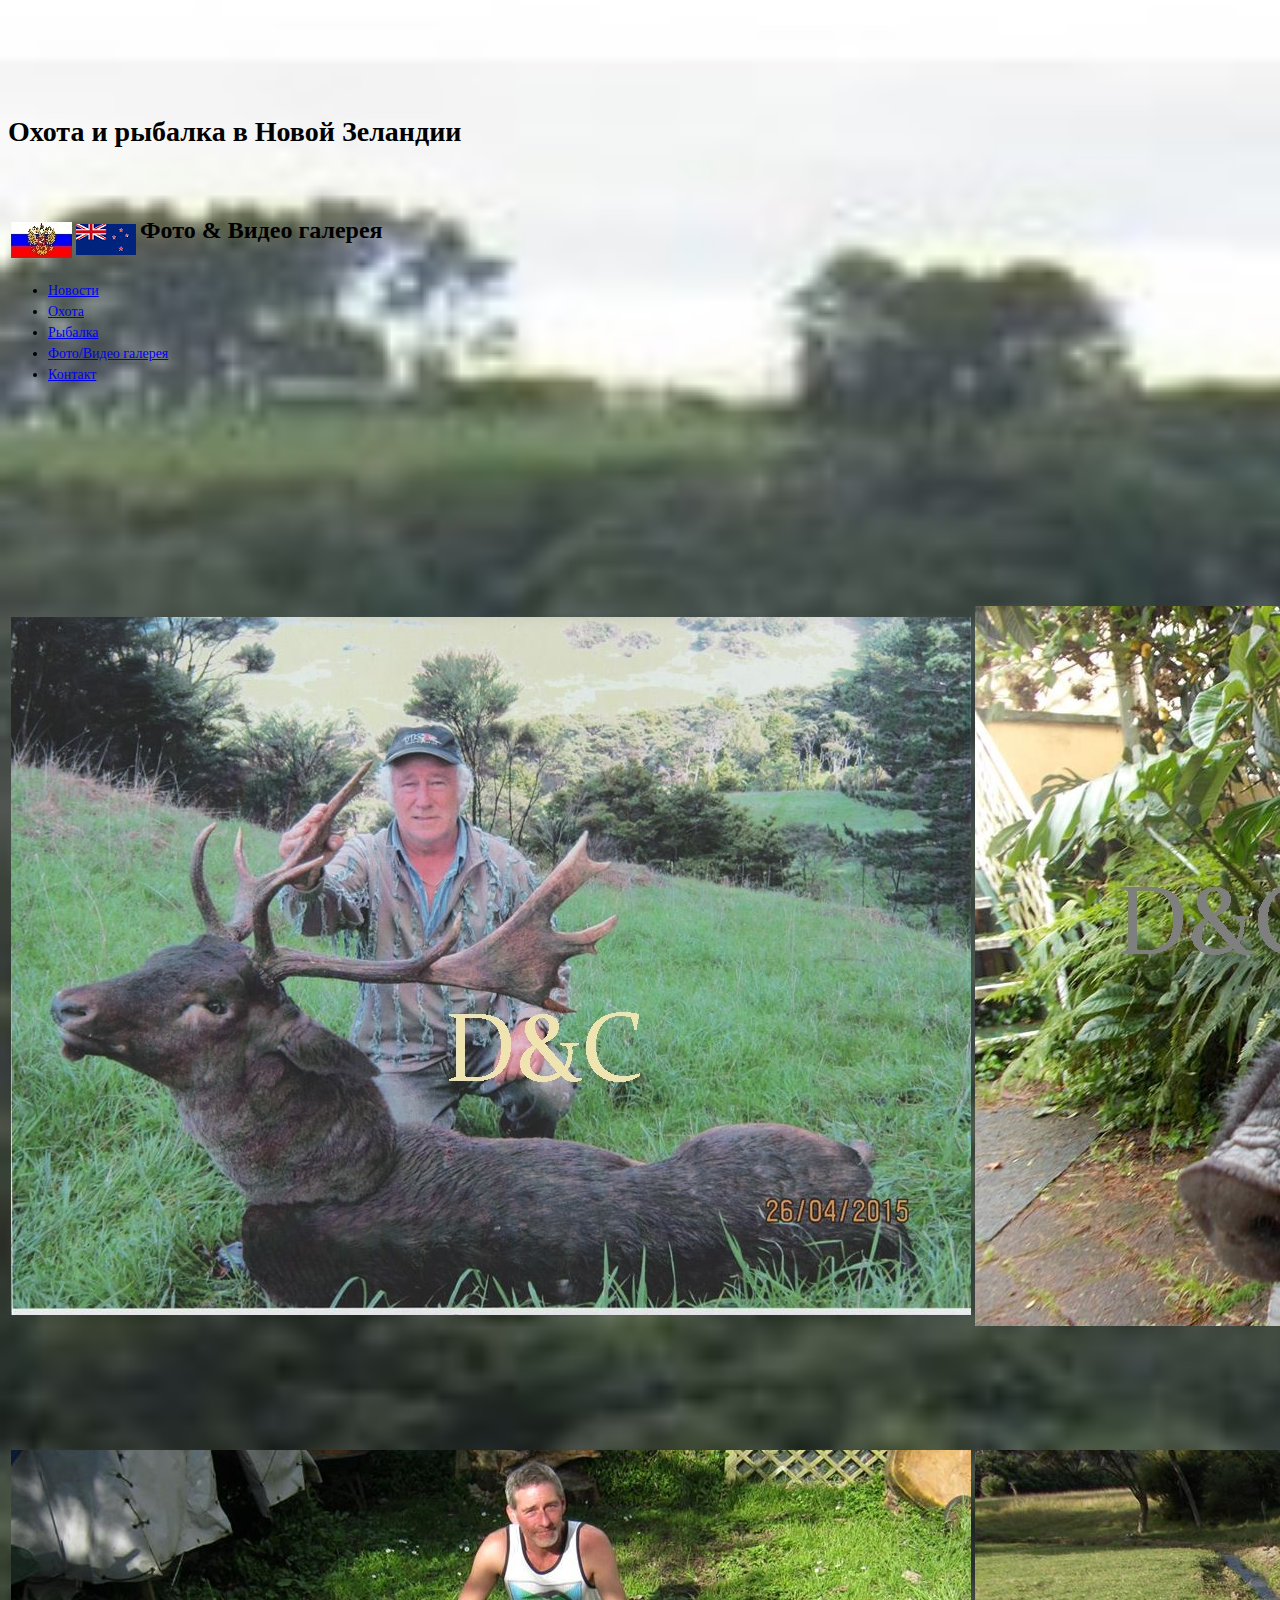
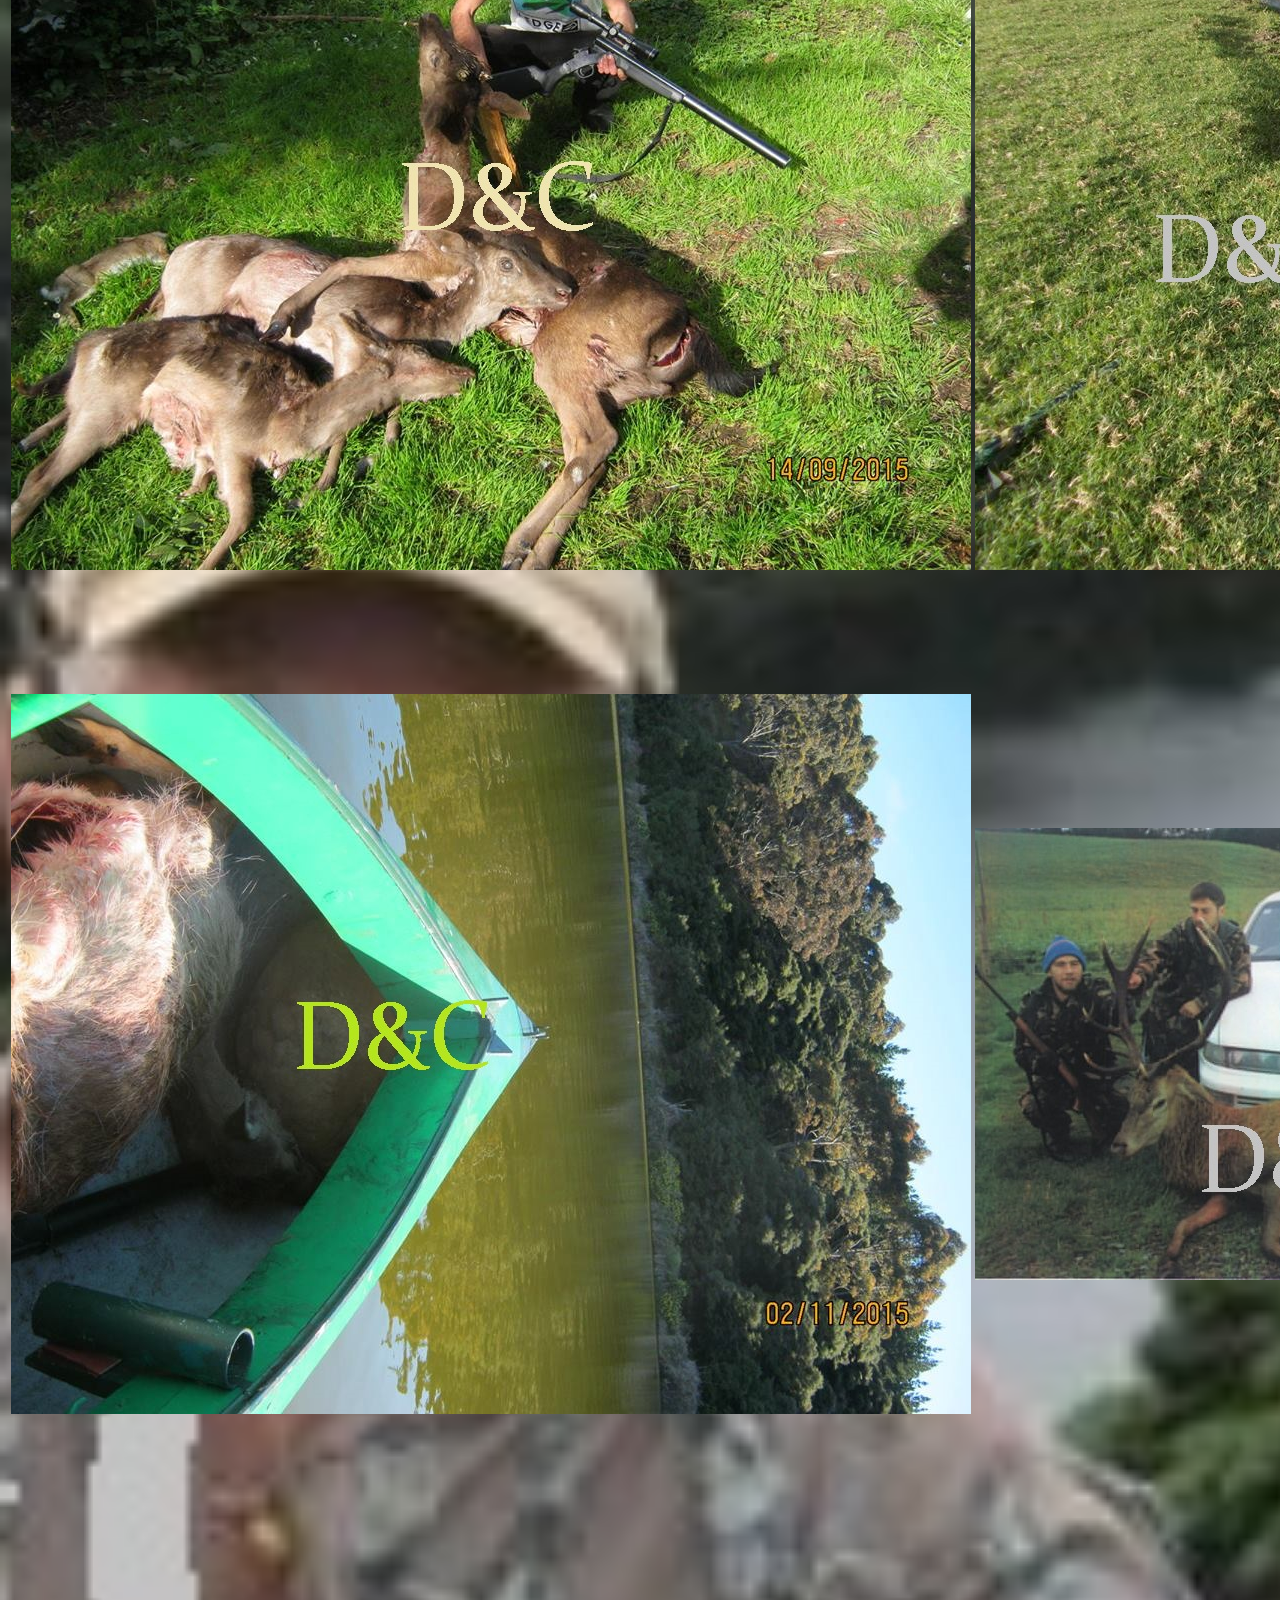
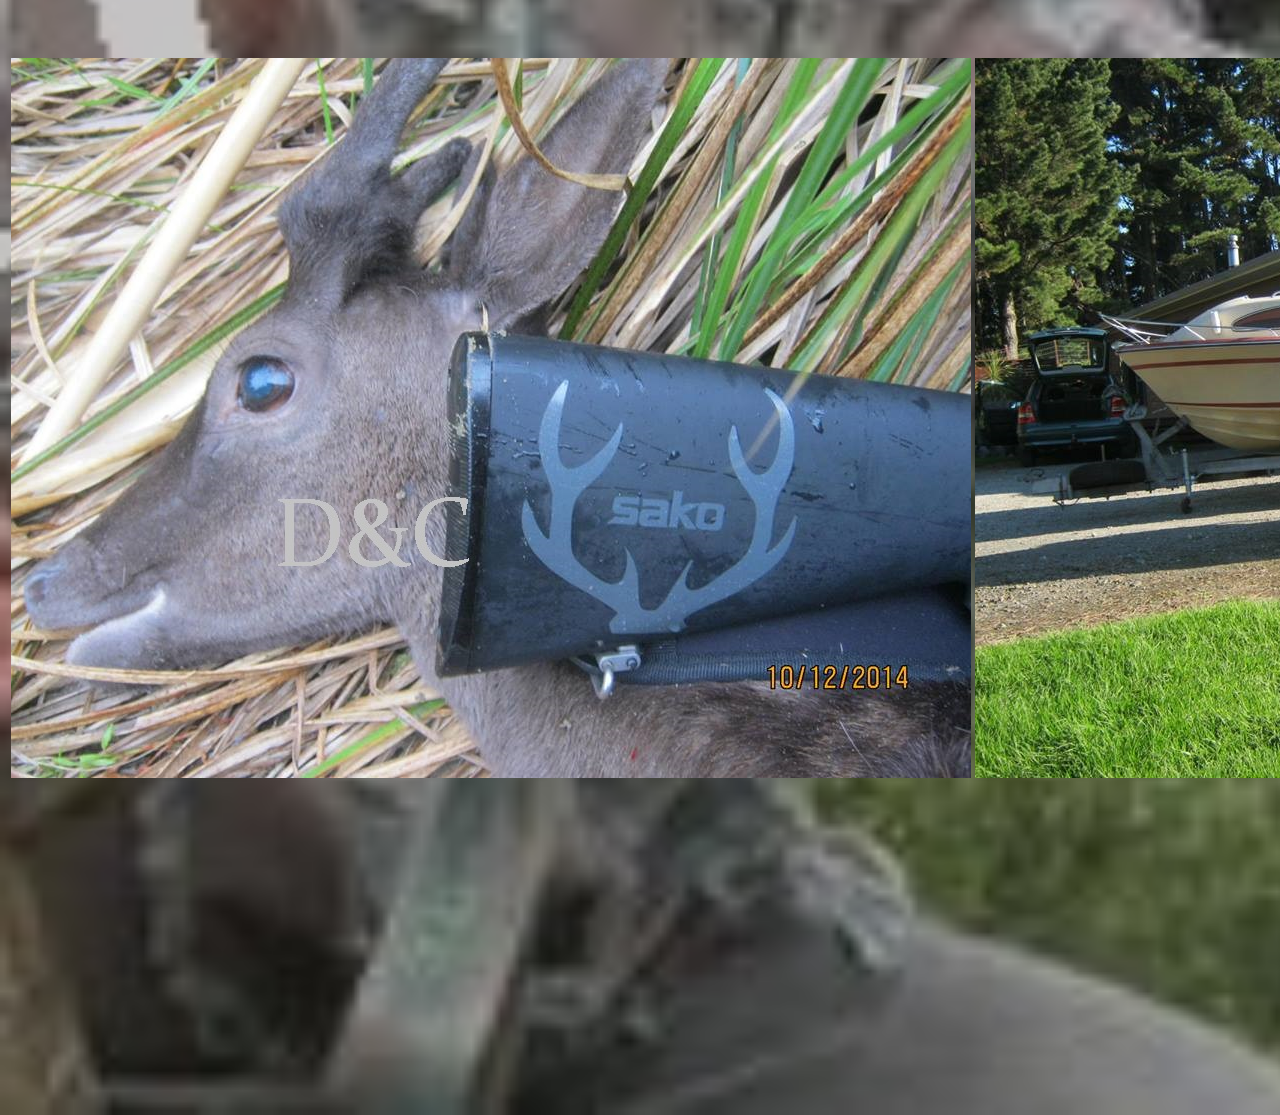
<file: ФотоВидео галерея.html>
﻿<html>
<head>
<title>Охота и рыбалка в Новой Зеландии</title>
<link rel="stylesheet" type="text/css" href="styles.css">
<meta name="viewport" content="width=device-width, initial-scale=1.0">
</head>
<body>
<br></br>
<br></br>
<div class="header">
<h1>Охота и рыбалка в Новой Зеландии</h1>
<br></br>
<table id= langbar> 
<tr>
<td><img id =img1 src="ru.jpg"/></td>
<td><a href="news.html"><img id =img2 src="NZ.png"/><a/></td>
<td><h2>Фото & Видео галерея</h2></td>
</tr>
</table>

</div>
<div class="nav">
<ul>
<li><a href="index.html" ... attributes-list>Новости</a></li>
<li><a href="Охота.html" ... attributes-list>Охота</a></li>
<li><a href="Рыбалка.html" ... attributes-list>Рыбалка</a></li>
<li><a href="ФотоВидео галерея.html" ... attributes-list>Фото/Видео галерея</a></li>
<li><a href="Контакт.html" ... attributes-list>Контакт</a></li></ul>
</div>
<br></br>
<br></br>

<table id="fotogalery">
<tr>
<td><a target="_blank" href="roar stag 26apr2015.jpg"><img src="roar stag 26apr2015.jpg"/><a/></td>
<td><a target="_blank" href="16 nov boar.jpg"><img src="16 nov boar.jpg"/><a/></td>
<td><a target="_blank" href="Urewera apr2014.jpg"><img src="Urewera apr2014.jpg"/><a/></td>
<td><a target="_blank" href="Urewera boar.jpg"><img src="Urewera boar.jpg"/><a/></td>
<td><a target="_blank" href="trout2.jpg"><img src="trout2.jpg"/><a/></td>
<td><a target="_blank" href="tout.jpg"><img src="tout.jpg"/><a/></td>
<td><a target="_blank" href="paper.jpg"><img src="paper.jpg"/><a/></td>
</tr>

<tr>
<td><a target="_blank" href="masacru.jpg"><img src="masacru.jpg"/><a/></td>
<td><a target="_blank" href="ginger.jpg"><img src="ginger.jpg"/><a/></td>
<td><a target="_blank" href="kids hunting4.jpg"><img src="kids hunting4.jpg"/><a/></td>
<td><a target="_blank" href="kids hunting3.jpg"><img src="kids hunting3.jpg"/><a/></td>
<td><a target="_blank" href="kids hunting2.jpg"><img src="kids hunting2.jpg"/><a/></td>
<td><a target="_blank" href="kids hunting.jpg"><img src="kids hunting.jpg"/><a/></td>
<td><a target="_blank" href="h+f1.jpg"><img src="h+f1.jpg"/><a/></td>
</tr>

<tr>
<td><a target="_blank" href="h+f.jpg"><img src="h+f.jpg"/><a/></td>
<td><a target="_blank" href="stag.jpg"><img src="stag.jpg"/><a/></td>
<td><a target="_blank" href="ginger stag.jpg"><img src="ginger stag.jpg"/><a/></td>
<td><a target="_blank" href="fishing2.jpg"><img src="fishing2.jpg"/><a/></td>
<td><a target="_blank" href="fishing1.jpg"><img src="fishing1.jpg"/><a/></td>
<td><a target="_blank" href="fishing.jpg"><img src="fishing.jpg"/><a/></td>
<td><a target="_blank" href="dogs.jpg"><img src="dogs.jpg"/><a/></td>
</tr>

<tr>
<td><a target="_blank" href="dec2014.jpg"><img src="dec2014.jpg"/><a/></td>
<td><a target="_blank" href="boats.jpg"><img src="boats.jpg"/><a/></td>
<td><a target="_blank" href="boarhunting1.jpg"><img src="boarhunting1.jpg"/><a/></td>
<td><a target="_blank" href="boarhunting.jpg"><img src="boarhunting.jpg"/><a/></td>
<td><a target="_blank" href="birds may2015.jpg"><img src="birds may2015.jpg"/><a/></td>
<td><a target="_blank" href="taxi.jpg"><img src="taxi.jpg"/><a/></td>
<td><a target="_blank" href="animals.jpg"><img src="animals.jpg"/><a/></td>
</tr>
</table>

<table id="videogalery">
<tr>
<td><iframe width="300" height="200" src="https://www.youtube.com/embed/sJSTTGHFVdI" frameborder="0" allowfullscreen></iframe></td>
<td><iframe width="300" height="200" src="https://www.youtube.com/embed/u9eSfb4G9GA" frameborder="0" allowfullscreen></iframe></td>
</tr>
</table>
</body>
</html>
</file>
<file: styles.css>
body{
background-image: url("ginger stag - Copy.jpg");
background-repeat: no-repeat;
background-position: center center;
background-size: cover;
-webkit-background-size: cover;
-moz-background-size: cover;
color: black;
font-size: 87.5%;
font-family: Convergence;
line-height: 1.5;
text-align: left;
}
.body{margin: 0 auto;
width: 70%;
clear: both;}

.langbar {height: 36px; background-color: transparent; border-radius: 5px; -webkit-border-radius: 5px; -moz-border-radius: 5px;}
.langbar ul li{margin: 0 auto; list-style: none; float: left; display: inline;color: white; font-size: 20px;}

.mainheader nav {height: 40px; background-image: url(08-Wood.jpg);background-position: left center; border-radius: 5px; -webkit-border-radius: 5px; -moz-border-radius: 5px;}
.mainheader ul li{margin: 0 auto; list-style: none; float: left; display: inline;color: white; font-size: 20px; text-align: center; width: 20%;}
.mainheader a{text-decoration: none; color: white; line-height: 40px; display: block;}
.mainheader nav ul li a:hover{color: 40F140; background-color: 175917;}

.maincontent {line-height: 25px; border-radius: 5px; -moz-border-radius: 5px; -webkit-border-radius: 5px;}
.content{width: 66%; float: left;  border-radius: 5px; -moz-border-radius: 5px; -webkit-border-radius: 5px;}
.content img{width: 120px; height: 100px;}
.visitcard img{width: 500px; height: 300px; margin-left: 20px;}
.topcontent {background-color: #66ff99; border-radius: 5px; -moz-border-radius: 5px; -webkit-border-radius: 5px; padding: 3% 5%; margin-top: 2%;}
.botomcontent {background-color: #66ff99; border-radius: 5px; -moz-border-radius: 5px; -webkit-border-radius: 5px; padding: 3% 5%; margin-top: 2%;}
.postinfo{font-style: italic; color: gray; font-size: 85%;}
.topsidebar{width: 25%; background-color: #66ff99; float: left; border-radius: 5px; -moz-border-radius: 5px; -webkit-border-radius: 5px; margin: 1.6% 0 2% 3%;padding: 1% 3%;}
.topsidebar img{width: 120px; height: 100px;}
.midlesidebar{width: 25%; background-color: #66ff99; float: left; border-radius: 5px; -moz-border-radius: 5px; -webkit-border-radius: 5px; margin: 2% 0 2% 3%;padding: 1% 3%;}
.botomsidebar{width: 25%; background-color: #66ff99; float: left; border-radius: 5px; -moz-border-radius: 5px; -webkit-border-radius: 5px; margin: 2% 0 2% 3%;padding: 1% 3%;}
.mainfooter{width: 100%; height: 40px; float: left; background-image: url(08-Wood.jpg); background-position: left center;; border-radius: 5px; -moz-border-radius: 5px; -webkit-border-radius: 5px; margin-top: 2%; margin-bottom:2%;}
.mainfooter p{width:94%; margin: 0 auto; padding-top: 1%; color: white;}
@media only screen and (min-width: 150px) and (max-width: 600px){
.body{margin: 0 auto;
width: 90%;
font-size: 95%;}
.langbar {height: 72px;}
.langbar ul li{padding:0; color:black}

.mainheader nav {height: 200px; }
.mainheader ul li{padding:0; width:100%}
.mainheader a{text-decoration: none; color: white; line-height: 40px; display: block;}
.mainheader nav ul li a:hover{color: 40F140; background-color: 175917;}	

.maincontent {line-height: 25px; border-radius: 5px; -moz-border-radius: 5px; -webkit-border-radius: 5px;}
.content{width: 100%; float: left;  border-radius: 5px; -moz-border-radius: 5px; -webkit-border-radius: 5px;}
.content img{width: 120px; height: 100px;}
.visitcard img{width: 250px; height: 150px; margin-left: 20px;}
.topcontent {background-color: #66ff99; border-radius: 5px; -moz-border-radius: 5px; -webkit-border-radius: 5px; padding: 3% 5%; margin-top: 2%;}
.botomcontent {background-color: #66ff99; border-radius: 5px; -moz-border-radius: 5px; -webkit-border-radius: 5px; padding: 3% 5%; margin-top: 2%;}
.postinfo{font-style: italic; color: gray; font-size: 85%;}
.topsidebar{width: 100%; background-color: #66ff99; float: left; border-radius: 5px; -moz-border-radius: 5px; -webkit-border-radius: 5px; margin: 1.6% 0 2% 3%;padding: 1% 3%;}
.topsidebar img{width: 120px; height: 100px;}
.midlesidebar{width: 80%; background-color: #66ff99; float: left; border-radius: 5px; -moz-border-radius: 5px; -webkit-border-radius: 5px; margin: 2% 0 2% 3%;padding: 1% 3%;}
.botomsidebar{width: 80%; background-color: #66ff99; float: left; border-radius: 5px; -moz-border-radius: 5px; -webkit-border-radius: 5px; margin: 2% 0 2% 3%;padding: 1% 3%;}
.mainfooter{width: 100%; height: 40px; float: left; background-image: url(08-Wood.jpg); background-position: left center;; border-radius: 5px; -moz-border-radius: 5px; -webkit-border-radius: 5px; margin-top: 2%; margin-bottom:2%;}
.mainfooter p{width:94%; margin: 0 auto; padding-top: 1%; color: white;}
}
</file>
<file: styles1.css>
body{
background-image: url("fishingB.jpg");
background-repeat: no-repeat;
background-position: center center;
background-size: cover;
-webkit-background-size: cover;
-moz-background-size: cover;
color: black;
font-size: 87.5%;
font-family: Convergence;
line-height: 1.5;
text-align: left;
}
.body{margin: 0 auto;
width: 70%;
clear: both;}

.langbar {height: 36px; background-color: transparent; border-radius: 5px; -webkit-border-radius: 5px; -moz-border-radius: 5px;}
.langbar ul li{margin: 0 auto; list-style: none; float: left; display: inline;color: black; font-size: 30px;}

.mainheader nav {height: 40px; background-image: url(08-Wood.jpg);background-position: left center; border-radius: 5px; -webkit-border-radius: 5px; -moz-border-radius: 5px;}
.mainheader ul li{margin: 0 auto; list-style: none; float: left; display: inline;color: white; font-size: 20px; text-align: center; width: 20%;}
.mainheader a{text-decoration: none; color: white; line-height: 40px; display: block;}
.mainheader nav ul li a:hover{color: 40F140; background-color: 175917;}
.maincontent {line-height: 25px; border-radius: 5px; -moz-border-radius: 5px; -webkit-border-radius: 5px;}
.content{width: 66%; float: left;  border-radius: 5px; -moz-border-radius: 5px; -webkit-border-radius: 5px;}
.content img{width: 120px; height: 100px;}
.topcontent {background-color: #66c2ff; border-radius: 5px; -moz-border-radius: 5px; -webkit-border-radius: 5px; padding: 3% 5%; margin-top: 2%;}
.botomcontent {background-color: #66c2ff; border-radius: 5px; -moz-border-radius: 5px; -webkit-border-radius: 5px; padding: 3% 5%; margin-top: 2%;}
.postinfo{font-style: italic; color: gray; font-size: 85%;}
.topsidebar{width: 25%; background-color: #66c2ff; float: left; border-radius: 5px; -moz-border-radius: 5px; -webkit-border-radius: 5px; margin: 1.6% 0 2% 3%;padding: 1% 3%;}
.topsidebar img{width: 120px; height: 100px;}
.midlesidebar{width: 25%; background-color: #66c2ff; float: left; border-radius: 5px; -moz-border-radius: 5px; -webkit-border-radius: 5px; margin: 2% 0 2% 3%;padding: 1% 3%;}
.botomsidebar{width: 25%; background-color: #66c2ff; float: left; border-radius: 5px; -moz-border-radius: 5px; -webkit-border-radius: 5px; margin: 2% 0 2% 3%;padding: 1% 3%;}
.mainfooter{width: 100%; height: 40px; float: left; background-image: url(08-Wood.jpg); background-position: left center;; border-radius: 5px; -moz-border-radius: 5px; -webkit-border-radius: 5px; margin-top: 2%; margin-bottom:2%;}
.mainfooter p{width:94%; margin: 0 auto; padding-top: 1%; color: white;}
@media only screen and (min-width: 150px) and (max-width: 600px){
.body{margin: 0 auto;
width: 90%;
font-size: 95%;}
.langbar {height: 72px;}
.langbar ul li{padding:0; color:black;}

.mainheader nav {height: 200px; }
.mainheader ul li{padding:0; width:100%}
.mainheader a{text-decoration: none; color: white; line-height: 40px; display: block;}
.mainheader nav ul li a:hover{color: 40F140; background-color: 175917;}	

.maincontent {line-height: 25px; border-radius: 5px; -moz-border-radius: 5px; -webkit-border-radius: 5px;}
.content{width: 100%; float: left;  border-radius: 5px; -moz-border-radius: 5px; -webkit-border-radius: 5px;}
.content img{width: 120px; height: 100px;}
.topcontent { border-radius: 5px; -moz-border-radius: 5px; -webkit-border-radius: 5px; padding: 3% 5%; margin-top: 2%;}
.botomcontent {; border-radius: 5px; -moz-border-radius: 5px; -webkit-border-radius: 5px; padding: 3% 5%; margin-top: 2%;}
.postinfo{font-style: italic; color: gray; font-size: 85%;}
.topsidebar{width: 100%;  float: left; border-radius: 5px; -moz-border-radius: 5px; -webkit-border-radius: 5px; margin: 1.6% 0 2% 3%;padding: 1% 3%;}
.topsidebar img{width: 120px; height: 100px;}
.midlesidebar{width: 80%;  float: left; border-radius: 5px; -moz-border-radius: 5px; -webkit-border-radius: 5px; margin: 2% 0 2% 3%;padding: 1% 3%;}
.botomsidebar{width: 80%;  float: left; border-radius: 5px; -moz-border-radius: 5px; -webkit-border-radius: 5px; margin: 2% 0 2% 3%;padding: 1% 3%;}
.mainfooter{width: 100%; height: 40px; float: left; background-image: url(08-Wood.jpg); background-position: left center;; border-radius: 5px; -moz-border-radius: 5px; -webkit-border-radius: 5px; margin-top: 2%; margin-bottom:2%;}
.mainfooter p{width:94%; margin: 0 auto; padding-top: 1%; color: white;}
}
</file>
